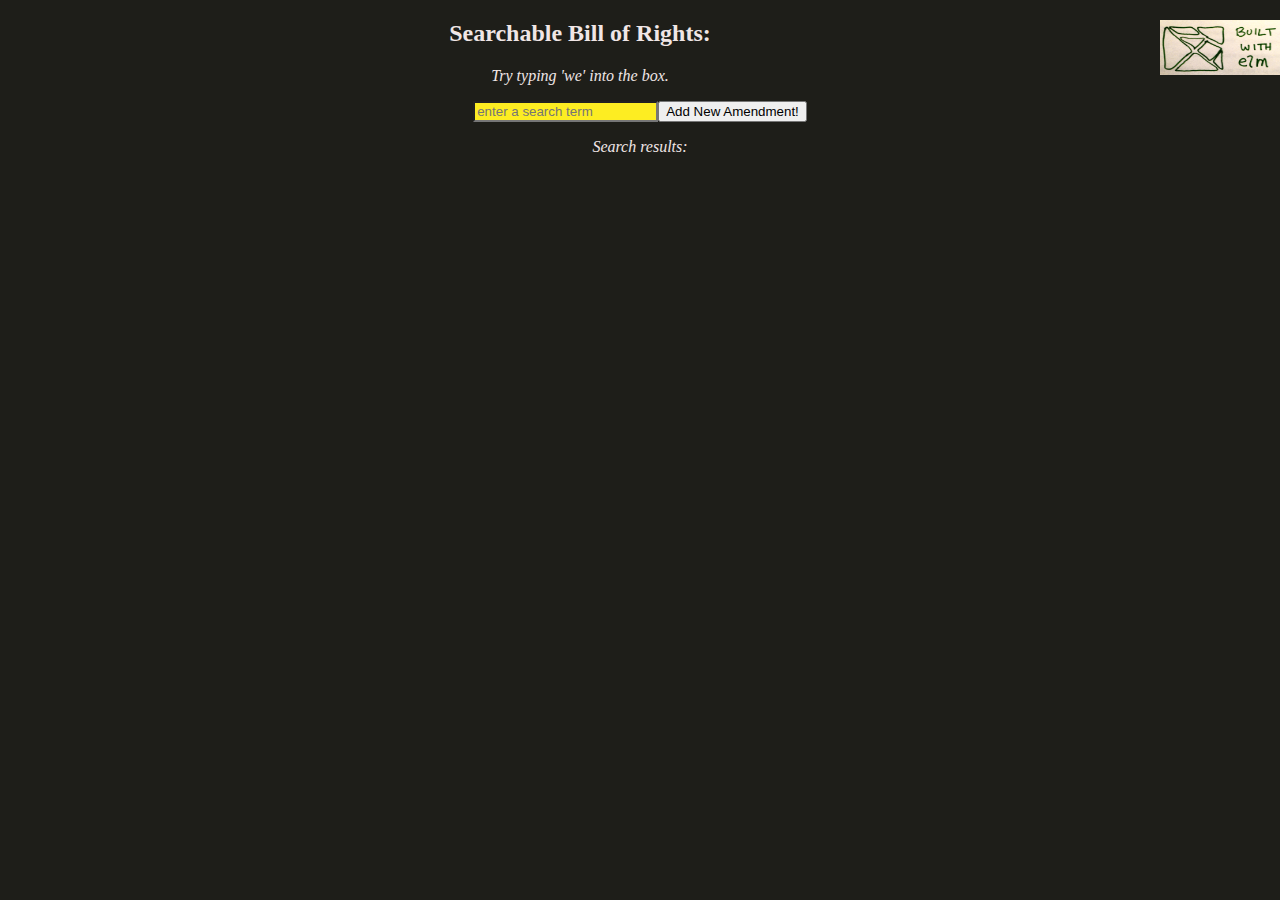
<file: index.html>
<!DOCTYPE html>
<html>
  <head>
    <title>Searchable BASH History</title>
    <meta name="viewport" content="width=device-width, initial-scale=1, shrink-to-fit=no">
  </head>

  <body>
    <img style="float: right" src="assets/elm-language-logo-handrawn.jpg" alt="Built with Elm Language" height="55" width="120">
    <div  id="loadItHere"></div>
    <script src="assets/page.js"></script>
    <script>
      const app = Elm.Page.init({ node: loadItHere });
    </script>
  </body>
    <link rel="stylesheet" href="https://use.fontawesome.com/releases/v5.3.1/css/all.css" integrity="sha384-mzrmE5qonljUremFsqc01SB46JvROS7bZs3IO2EmfFsd15uHvIt+Y8vEf7N7fWAU" crossorigin="anonymous">
    <link rel="stylesheet" href="https://stackpath.bootstrapcdn.com/bootstrap/4.1.3/css/bootstrap.min.css" integrity="sha384-MCw98/SFnGE8fJT3GXwEOngsV7Zt27NXFoaoApmYm81iuXoPkFOJwJ8ERdknLPMO" crossorigin="anonymous">
    <link rel="stylesheet" href="assets/flooded.css"> 

</html>
<!-- this pages ancestor is FloodFrame in my OneAndOne repo -->
</file>
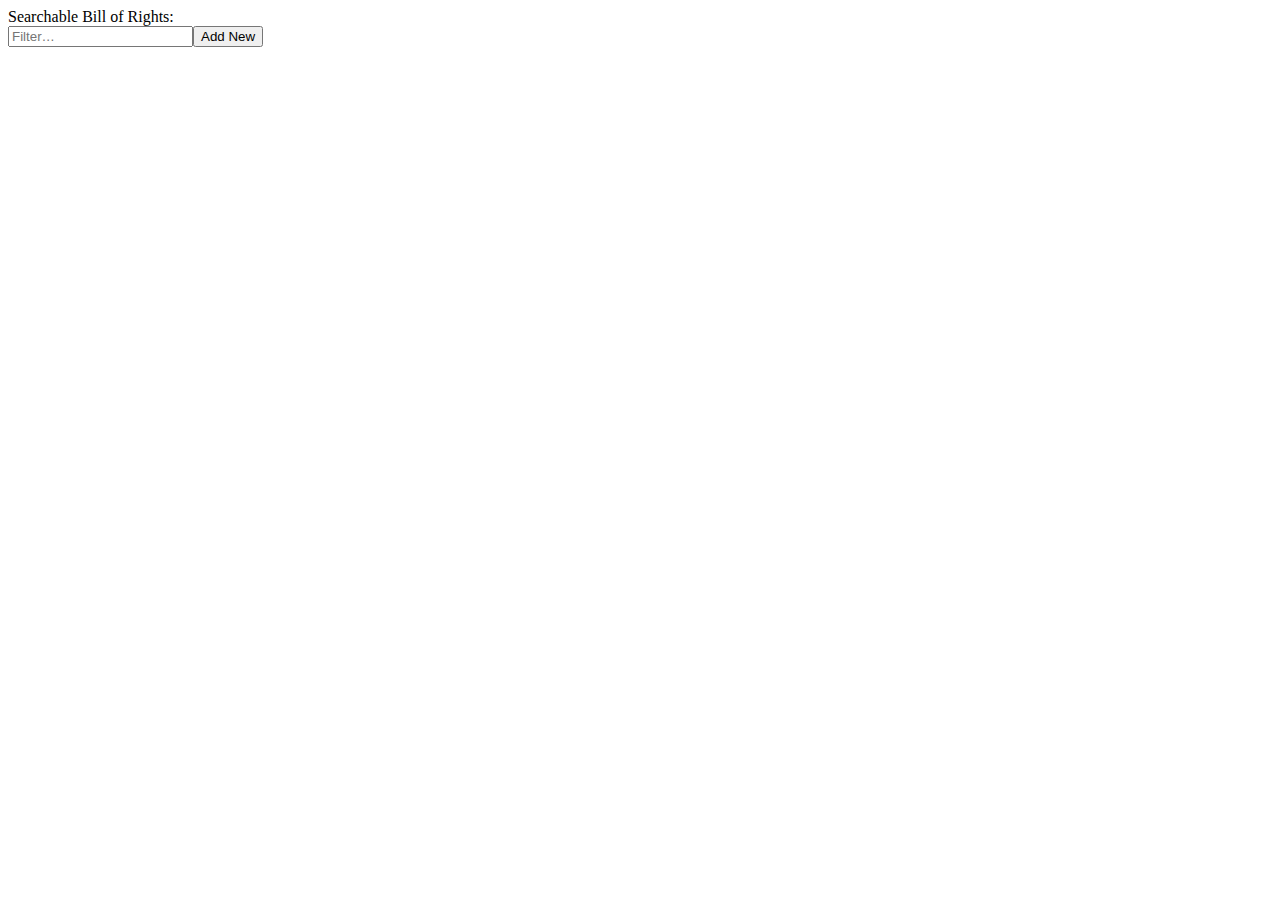
<file: page.html>
<!DOCTYPE HTML>
<html>
<head>
  <meta charset="UTF-8">
  <title>Main</title>
</head>

<body>
<div id="elm-f0111bc4e658d0f98db96260c16f7e49"></div>
<script>
(function(scope){
'use strict';

function F(arity, fun, wrapper) {
  wrapper.a = arity;
  wrapper.f = fun;
  return wrapper;
}

function F2(fun) {
  return F(2, fun, function(a) { return function(b) { return fun(a,b); }; })
}
function F3(fun) {
  return F(3, fun, function(a) {
    return function(b) { return function(c) { return fun(a, b, c); }; };
  });
}
function F4(fun) {
  return F(4, fun, function(a) { return function(b) { return function(c) {
    return function(d) { return fun(a, b, c, d); }; }; };
  });
}
function F5(fun) {
  return F(5, fun, function(a) { return function(b) { return function(c) {
    return function(d) { return function(e) { return fun(a, b, c, d, e); }; }; }; };
  });
}
function F6(fun) {
  return F(6, fun, function(a) { return function(b) { return function(c) {
    return function(d) { return function(e) { return function(f) {
    return fun(a, b, c, d, e, f); }; }; }; }; };
  });
}
function F7(fun) {
  return F(7, fun, function(a) { return function(b) { return function(c) {
    return function(d) { return function(e) { return function(f) {
    return function(g) { return fun(a, b, c, d, e, f, g); }; }; }; }; }; };
  });
}
function F8(fun) {
  return F(8, fun, function(a) { return function(b) { return function(c) {
    return function(d) { return function(e) { return function(f) {
    return function(g) { return function(h) {
    return fun(a, b, c, d, e, f, g, h); }; }; }; }; }; }; };
  });
}
function F9(fun) {
  return F(9, fun, function(a) { return function(b) { return function(c) {
    return function(d) { return function(e) { return function(f) {
    return function(g) { return function(h) { return function(i) {
    return fun(a, b, c, d, e, f, g, h, i); }; }; }; }; }; }; }; };
  });
}

function A2(fun, a, b) {
  return fun.a === 2 ? fun.f(a, b) : fun(a)(b);
}
function A3(fun, a, b, c) {
  return fun.a === 3 ? fun.f(a, b, c) : fun(a)(b)(c);
}
function A4(fun, a, b, c, d) {
  return fun.a === 4 ? fun.f(a, b, c, d) : fun(a)(b)(c)(d);
}
function A5(fun, a, b, c, d, e) {
  return fun.a === 5 ? fun.f(a, b, c, d, e) : fun(a)(b)(c)(d)(e);
}
function A6(fun, a, b, c, d, e, f) {
  return fun.a === 6 ? fun.f(a, b, c, d, e, f) : fun(a)(b)(c)(d)(e)(f);
}
function A7(fun, a, b, c, d, e, f, g) {
  return fun.a === 7 ? fun.f(a, b, c, d, e, f, g) : fun(a)(b)(c)(d)(e)(f)(g);
}
function A8(fun, a, b, c, d, e, f, g, h) {
  return fun.a === 8 ? fun.f(a, b, c, d, e, f, g, h) : fun(a)(b)(c)(d)(e)(f)(g)(h);
}
function A9(fun, a, b, c, d, e, f, g, h, i) {
  return fun.a === 9 ? fun.f(a, b, c, d, e, f, g, h, i) : fun(a)(b)(c)(d)(e)(f)(g)(h)(i);
}

console.warn('Compiled in DEV mode. Follow the advice at https://elm-lang.org/0.19.0/optimize for better performance and smaller assets.');


var _JsArray_empty = [];

function _JsArray_singleton(value)
{
    return [value];
}

function _JsArray_length(array)
{
    return array.length;
}

var _JsArray_initialize = F3(function(size, offset, func)
{
    var result = new Array(size);

    for (var i = 0; i < size; i++)
    {
        result[i] = func(offset + i);
    }

    return result;
});

var _JsArray_initializeFromList = F2(function (max, ls)
{
    var result = new Array(max);

    for (var i = 0; i < max && ls.b; i++)
    {
        result[i] = ls.a;
        ls = ls.b;
    }

    result.length = i;
    return _Utils_Tuple2(result, ls);
});

var _JsArray_unsafeGet = F2(function(index, array)
{
    return array[index];
});

var _JsArray_unsafeSet = F3(function(index, value, array)
{
    var length = array.length;
    var result = new Array(length);

    for (var i = 0; i < length; i++)
    {
        result[i] = array[i];
    }

    result[index] = value;
    return result;
});

var _JsArray_push = F2(function(value, array)
{
    var length = array.length;
    var result = new Array(length + 1);

    for (var i = 0; i < length; i++)
    {
        result[i] = array[i];
    }

    result[length] = value;
    return result;
});

var _JsArray_foldl = F3(function(func, acc, array)
{
    var length = array.length;

    for (var i = 0; i < length; i++)
    {
        acc = A2(func, array[i], acc);
    }

    return acc;
});

var _JsArray_foldr = F3(function(func, acc, array)
{
    for (var i = array.length - 1; i >= 0; i--)
    {
        acc = A2(func, array[i], acc);
    }

    return acc;
});

var _JsArray_map = F2(function(func, array)
{
    var length = array.length;
    var result = new Array(length);

    for (var i = 0; i < length; i++)
    {
        result[i] = func(array[i]);
    }

    return result;
});

var _JsArray_indexedMap = F3(function(func, offset, array)
{
    var length = array.length;
    var result = new Array(length);

    for (var i = 0; i < length; i++)
    {
        result[i] = A2(func, offset + i, array[i]);
    }

    return result;
});

var _JsArray_slice = F3(function(from, to, array)
{
    return array.slice(from, to);
});

var _JsArray_appendN = F3(function(n, dest, source)
{
    var destLen = dest.length;
    var itemsToCopy = n - destLen;

    if (itemsToCopy > source.length)
    {
        itemsToCopy = source.length;
    }

    var size = destLen + itemsToCopy;
    var result = new Array(size);

    for (var i = 0; i < destLen; i++)
    {
        result[i] = dest[i];
    }

    for (var i = 0; i < itemsToCopy; i++)
    {
        result[i + destLen] = source[i];
    }

    return result;
});



// LOG

var _Debug_log_UNUSED = F2(function(tag, value)
{
	return value;
});

var _Debug_log = F2(function(tag, value)
{
	console.log(tag + ': ' + _Debug_toString(value));
	return value;
});


// TODOS

function _Debug_todo(moduleName, region)
{
	return function(message) {
		_Debug_crash(8, moduleName, region, message);
	};
}

function _Debug_todoCase(moduleName, region, value)
{
	return function(message) {
		_Debug_crash(9, moduleName, region, value, message);
	};
}


// TO STRING

function _Debug_toString_UNUSED(value)
{
	return '<internals>';
}

function _Debug_toString(value)
{
	return _Debug_toAnsiString(false, value);
}

function _Debug_toAnsiString(ansi, value)
{
	if (typeof value === 'function')
	{
		return _Debug_internalColor(ansi, '<function>');
	}

	if (typeof value === 'boolean')
	{
		return _Debug_ctorColor(ansi, value ? 'True' : 'False');
	}

	if (typeof value === 'number')
	{
		return _Debug_numberColor(ansi, value + '');
	}

	if (value instanceof String)
	{
		return _Debug_charColor(ansi, "'" + _Debug_addSlashes(value, true) + "'");
	}

	if (typeof value === 'string')
	{
		return _Debug_stringColor(ansi, '"' + _Debug_addSlashes(value, false) + '"');
	}

	if (typeof value === 'object' && '$' in value)
	{
		var tag = value.$;

		if (typeof tag === 'number')
		{
			return _Debug_internalColor(ansi, '<internals>');
		}

		if (tag[0] === '#')
		{
			var output = [];
			for (var k in value)
			{
				if (k === '$') continue;
				output.push(_Debug_toAnsiString(ansi, value[k]));
			}
			return '(' + output.join(',') + ')';
		}

		if (tag === 'Set_elm_builtin')
		{
			return _Debug_ctorColor(ansi, 'Set')
				+ _Debug_fadeColor(ansi, '.fromList') + ' '
				+ _Debug_toAnsiString(ansi, elm$core$Set$toList(value));
		}

		if (tag === 'RBNode_elm_builtin' || tag === 'RBEmpty_elm_builtin')
		{
			return _Debug_ctorColor(ansi, 'Dict')
				+ _Debug_fadeColor(ansi, '.fromList') + ' '
				+ _Debug_toAnsiString(ansi, elm$core$Dict$toList(value));
		}

		if (tag === 'Array_elm_builtin')
		{
			return _Debug_ctorColor(ansi, 'Array')
				+ _Debug_fadeColor(ansi, '.fromList') + ' '
				+ _Debug_toAnsiString(ansi, elm$core$Array$toList(value));
		}

		if (tag === '::' || tag === '[]')
		{
			var output = '[';

			value.b && (output += _Debug_toAnsiString(ansi, value.a), value = value.b)

			for (; value.b; value = value.b) // WHILE_CONS
			{
				output += ',' + _Debug_toAnsiString(ansi, value.a);
			}
			return output + ']';
		}

		var output = '';
		for (var i in value)
		{
			if (i === '$') continue;
			var str = _Debug_toAnsiString(ansi, value[i]);
			var c0 = str[0];
			var parenless = c0 === '{' || c0 === '(' || c0 === '[' || c0 === '<' || c0 === '"' || str.indexOf(' ') < 0;
			output += ' ' + (parenless ? str : '(' + str + ')');
		}
		return _Debug_ctorColor(ansi, tag) + output;
	}

	if (typeof value === 'object')
	{
		var output = [];
		for (var key in value)
		{
			var field = key[0] === '_' ? key.slice(1) : key;
			output.push(_Debug_fadeColor(ansi, field) + ' = ' + _Debug_toAnsiString(ansi, value[key]));
		}
		if (output.length === 0)
		{
			return '{}';
		}
		return '{ ' + output.join(', ') + ' }';
	}

	return _Debug_internalColor(ansi, '<internals>');
}

function _Debug_addSlashes(str, isChar)
{
	var s = str
		.replace(/\\/g, '\\\\')
		.replace(/\n/g, '\\n')
		.replace(/\t/g, '\\t')
		.replace(/\r/g, '\\r')
		.replace(/\v/g, '\\v')
		.replace(/\0/g, '\\0');

	if (isChar)
	{
		return s.replace(/\'/g, '\\\'');
	}
	else
	{
		return s.replace(/\"/g, '\\"');
	}
}

function _Debug_ctorColor(ansi, string)
{
	return ansi ? '\x1b[96m' + string + '\x1b[0m' : string;
}

function _Debug_numberColor(ansi, string)
{
	return ansi ? '\x1b[95m' + string + '\x1b[0m' : string;
}

function _Debug_stringColor(ansi, string)
{
	return ansi ? '\x1b[93m' + string + '\x1b[0m' : string;
}

function _Debug_charColor(ansi, string)
{
	return ansi ? '\x1b[92m' + string + '\x1b[0m' : string;
}

function _Debug_fadeColor(ansi, string)
{
	return ansi ? '\x1b[37m' + string + '\x1b[0m' : string;
}

function _Debug_internalColor(ansi, string)
{
	return ansi ? '\x1b[94m' + string + '\x1b[0m' : string;
}



// CRASH


function _Debug_crash_UNUSED(identifier)
{
	throw new Error('https://github.com/elm/core/blob/1.0.0/hints/' + identifier + '.md');
}


function _Debug_crash(identifier, fact1, fact2, fact3, fact4)
{
	switch(identifier)
	{
		case 0:
			throw new Error('What node should I take over? In JavaScript I need something like:\n\n    Elm.Main.init({\n        node: document.getElementById("elm-node")\n    })\n\nYou need to do this with any Browser.sandbox or Browser.element program.');

		case 1:
			throw new Error('Browser.application programs cannot handle URLs like this:\n\n    ' + document.location.href + '\n\nWhat is the root? The root of your file system? Try looking at this program with `elm reactor` or some other server.');

		case 2:
			var jsonErrorString = fact1;
			throw new Error('Problem with the flags given to your Elm program on initialization.\n\n' + jsonErrorString);

		case 3:
			var portName = fact1;
			throw new Error('There can only be one port named `' + portName + '`, but your program has multiple.');

		case 4:
			var portName = fact1;
			var problem = fact2;
			throw new Error('Trying to send an unexpected type of value through port `' + portName + '`:\n' + problem);

		case 5:
			throw new Error('Trying to use `(==)` on functions.\nThere is no way to know if functions are "the same" in the Elm sense.\nRead more about this at https://package.elm-lang.org/packages/elm/core/latest/Basics#== which describes why it is this way and what the better version will look like.');

		case 6:
			var moduleName = fact1;
			throw new Error('Your page is loading multiple Elm scripts with a module named ' + moduleName + '. Maybe a duplicate script is getting loaded accidentally? If not, rename one of them so I know which is which!');

		case 8:
			var moduleName = fact1;
			var region = fact2;
			var message = fact3;
			throw new Error('TODO in module `' + moduleName + '` ' + _Debug_regionToString(region) + '\n\n' + message);

		case 9:
			var moduleName = fact1;
			var region = fact2;
			var value = fact3;
			var message = fact4;
			throw new Error(
				'TODO in module `' + moduleName + '` from the `case` expression '
				+ _Debug_regionToString(region) + '\n\nIt received the following value:\n\n    '
				+ _Debug_toString(value).replace('\n', '\n    ')
				+ '\n\nBut the branch that handles it says:\n\n    ' + message.replace('\n', '\n    ')
			);

		case 10:
			throw new Error('Bug in https://github.com/elm/virtual-dom/issues');

		case 11:
			throw new Error('Cannot perform mod 0. Division by zero error.');
	}
}

function _Debug_regionToString(region)
{
	if (region.start.line === region.end.line)
	{
		return 'on line ' + region.start.line;
	}
	return 'on lines ' + region.start.line + ' through ' + region.end.line;
}



// EQUALITY

function _Utils_eq(x, y)
{
	for (
		var pair, stack = [], isEqual = _Utils_eqHelp(x, y, 0, stack);
		isEqual && (pair = stack.pop());
		isEqual = _Utils_eqHelp(pair.a, pair.b, 0, stack)
		)
	{}

	return isEqual;
}

function _Utils_eqHelp(x, y, depth, stack)
{
	if (depth > 100)
	{
		stack.push(_Utils_Tuple2(x,y));
		return true;
	}

	if (x === y)
	{
		return true;
	}

	if (typeof x !== 'object' || x === null || y === null)
	{
		typeof x === 'function' && _Debug_crash(5);
		return false;
	}

	/**/
	if (x.$ === 'Set_elm_builtin')
	{
		x = elm$core$Set$toList(x);
		y = elm$core$Set$toList(y);
	}
	if (x.$ === 'RBNode_elm_builtin' || x.$ === 'RBEmpty_elm_builtin')
	{
		x = elm$core$Dict$toList(x);
		y = elm$core$Dict$toList(y);
	}
	//*/

	/**_UNUSED/
	if (x.$ < 0)
	{
		x = elm$core$Dict$toList(x);
		y = elm$core$Dict$toList(y);
	}
	//*/

	for (var key in x)
	{
		if (!_Utils_eqHelp(x[key], y[key], depth + 1, stack))
		{
			return false;
		}
	}
	return true;
}

var _Utils_equal = F2(_Utils_eq);
var _Utils_notEqual = F2(function(a, b) { return !_Utils_eq(a,b); });



// COMPARISONS

// Code in Generate/JavaScript.hs, Basics.js, and List.js depends on
// the particular integer values assigned to LT, EQ, and GT.

function _Utils_cmp(x, y, ord)
{
	if (typeof x !== 'object')
	{
		return x === y ? /*EQ*/ 0 : x < y ? /*LT*/ -1 : /*GT*/ 1;
	}

	/**/
	if (x instanceof String)
	{
		var a = x.valueOf();
		var b = y.valueOf();
		return a === b ? 0 : a < b ? -1 : 1;
	}
	//*/

	/**_UNUSED/
	if (!x.$)
	//*/
	/**/
	if (x.$[0] === '#')
	//*/
	{
		return (ord = _Utils_cmp(x.a, y.a))
			? ord
			: (ord = _Utils_cmp(x.b, y.b))
				? ord
				: _Utils_cmp(x.c, y.c);
	}

	// traverse conses until end of a list or a mismatch
	for (; x.b && y.b && !(ord = _Utils_cmp(x.a, y.a)); x = x.b, y = y.b) {} // WHILE_CONSES
	return ord || (x.b ? /*GT*/ 1 : y.b ? /*LT*/ -1 : /*EQ*/ 0);
}

var _Utils_lt = F2(function(a, b) { return _Utils_cmp(a, b) < 0; });
var _Utils_le = F2(function(a, b) { return _Utils_cmp(a, b) < 1; });
var _Utils_gt = F2(function(a, b) { return _Utils_cmp(a, b) > 0; });
var _Utils_ge = F2(function(a, b) { return _Utils_cmp(a, b) >= 0; });

var _Utils_compare = F2(function(x, y)
{
	var n = _Utils_cmp(x, y);
	return n < 0 ? elm$core$Basics$LT : n ? elm$core$Basics$GT : elm$core$Basics$EQ;
});


// COMMON VALUES

var _Utils_Tuple0_UNUSED = 0;
var _Utils_Tuple0 = { $: '#0' };

function _Utils_Tuple2_UNUSED(a, b) { return { a: a, b: b }; }
function _Utils_Tuple2(a, b) { return { $: '#2', a: a, b: b }; }

function _Utils_Tuple3_UNUSED(a, b, c) { return { a: a, b: b, c: c }; }
function _Utils_Tuple3(a, b, c) { return { $: '#3', a: a, b: b, c: c }; }

function _Utils_chr_UNUSED(c) { return c; }
function _Utils_chr(c) { return new String(c); }


// RECORDS

function _Utils_update(oldRecord, updatedFields)
{
	var newRecord = {};

	for (var key in oldRecord)
	{
		newRecord[key] = oldRecord[key];
	}

	for (var key in updatedFields)
	{
		newRecord[key] = updatedFields[key];
	}

	return newRecord;
}


// APPEND

var _Utils_append = F2(_Utils_ap);

function _Utils_ap(xs, ys)
{
	// append Strings
	if (typeof xs === 'string')
	{
		return xs + ys;
	}

	// append Lists
	if (!xs.b)
	{
		return ys;
	}
	var root = _List_Cons(xs.a, ys);
	xs = xs.b
	for (var curr = root; xs.b; xs = xs.b) // WHILE_CONS
	{
		curr = curr.b = _List_Cons(xs.a, ys);
	}
	return root;
}



var _List_Nil_UNUSED = { $: 0 };
var _List_Nil = { $: '[]' };

function _List_Cons_UNUSED(hd, tl) { return { $: 1, a: hd, b: tl }; }
function _List_Cons(hd, tl) { return { $: '::', a: hd, b: tl }; }


var _List_cons = F2(_List_Cons);

function _List_fromArray(arr)
{
	var out = _List_Nil;
	for (var i = arr.length; i--; )
	{
		out = _List_Cons(arr[i], out);
	}
	return out;
}

function _List_toArray(xs)
{
	for (var out = []; xs.b; xs = xs.b) // WHILE_CONS
	{
		out.push(xs.a);
	}
	return out;
}

var _List_map2 = F3(function(f, xs, ys)
{
	for (var arr = []; xs.b && ys.b; xs = xs.b, ys = ys.b) // WHILE_CONSES
	{
		arr.push(A2(f, xs.a, ys.a));
	}
	return _List_fromArray(arr);
});

var _List_map3 = F4(function(f, xs, ys, zs)
{
	for (var arr = []; xs.b && ys.b && zs.b; xs = xs.b, ys = ys.b, zs = zs.b) // WHILE_CONSES
	{
		arr.push(A3(f, xs.a, ys.a, zs.a));
	}
	return _List_fromArray(arr);
});

var _List_map4 = F5(function(f, ws, xs, ys, zs)
{
	for (var arr = []; ws.b && xs.b && ys.b && zs.b; ws = ws.b, xs = xs.b, ys = ys.b, zs = zs.b) // WHILE_CONSES
	{
		arr.push(A4(f, ws.a, xs.a, ys.a, zs.a));
	}
	return _List_fromArray(arr);
});

var _List_map5 = F6(function(f, vs, ws, xs, ys, zs)
{
	for (var arr = []; vs.b && ws.b && xs.b && ys.b && zs.b; vs = vs.b, ws = ws.b, xs = xs.b, ys = ys.b, zs = zs.b) // WHILE_CONSES
	{
		arr.push(A5(f, vs.a, ws.a, xs.a, ys.a, zs.a));
	}
	return _List_fromArray(arr);
});

var _List_sortBy = F2(function(f, xs)
{
	return _List_fromArray(_List_toArray(xs).sort(function(a, b) {
		return _Utils_cmp(f(a), f(b));
	}));
});

var _List_sortWith = F2(function(f, xs)
{
	return _List_fromArray(_List_toArray(xs).sort(function(a, b) {
		var ord = A2(f, a, b);
		return ord === elm$core$Basics$EQ ? 0 : ord === elm$core$Basics$LT ? -1 : 1;
	}));
});



// MATH

var _Basics_add = F2(function(a, b) { return a + b; });
var _Basics_sub = F2(function(a, b) { return a - b; });
var _Basics_mul = F2(function(a, b) { return a * b; });
var _Basics_fdiv = F2(function(a, b) { return a / b; });
var _Basics_idiv = F2(function(a, b) { return (a / b) | 0; });
var _Basics_pow = F2(Math.pow);

var _Basics_remainderBy = F2(function(b, a) { return a % b; });

// https://www.microsoft.com/en-us/research/wp-content/uploads/2016/02/divmodnote-letter.pdf
var _Basics_modBy = F2(function(modulus, x)
{
	var answer = x % modulus;
	return modulus === 0
		? _Debug_crash(11)
		:
	((answer > 0 && modulus < 0) || (answer < 0 && modulus > 0))
		? answer + modulus
		: answer;
});


// TRIGONOMETRY

var _Basics_pi = Math.PI;
var _Basics_e = Math.E;
var _Basics_cos = Math.cos;
var _Basics_sin = Math.sin;
var _Basics_tan = Math.tan;
var _Basics_acos = Math.acos;
var _Basics_asin = Math.asin;
var _Basics_atan = Math.atan;
var _Basics_atan2 = F2(Math.atan2);


// MORE MATH

function _Basics_toFloat(x) { return x; }
function _Basics_truncate(n) { return n | 0; }
function _Basics_isInfinite(n) { return n === Infinity || n === -Infinity; }

var _Basics_ceiling = Math.ceil;
var _Basics_floor = Math.floor;
var _Basics_round = Math.round;
var _Basics_sqrt = Math.sqrt;
var _Basics_log = Math.log;
var _Basics_isNaN = isNaN;


// BOOLEANS

function _Basics_not(bool) { return !bool; }
var _Basics_and = F2(function(a, b) { return a && b; });
var _Basics_or  = F2(function(a, b) { return a || b; });
var _Basics_xor = F2(function(a, b) { return a !== b; });



var _String_cons = F2(function(chr, str)
{
	return chr + str;
});

function _String_uncons(string)
{
	var word = string.charCodeAt(0);
	return word
		? elm$core$Maybe$Just(
			0xD800 <= word && word <= 0xDBFF
				? _Utils_Tuple2(_Utils_chr(string[0] + string[1]), string.slice(2))
				: _Utils_Tuple2(_Utils_chr(string[0]), string.slice(1))
		)
		: elm$core$Maybe$Nothing;
}

var _String_append = F2(function(a, b)
{
	return a + b;
});

function _String_length(str)
{
	return str.length;
}

var _String_map = F2(function(func, string)
{
	var len = string.length;
	var array = new Array(len);
	var i = 0;
	while (i < len)
	{
		var word = string.charCodeAt(i);
		if (0xD800 <= word && word <= 0xDBFF)
		{
			array[i] = func(_Utils_chr(string[i] + string[i+1]));
			i += 2;
			continue;
		}
		array[i] = func(_Utils_chr(string[i]));
		i++;
	}
	return array.join('');
});

var _String_filter = F2(function(isGood, str)
{
	var arr = [];
	var len = str.length;
	var i = 0;
	while (i < len)
	{
		var char = str[i];
		var word = str.charCodeAt(i);
		i++;
		if (0xD800 <= word && word <= 0xDBFF)
		{
			char += str[i];
			i++;
		}

		if (isGood(_Utils_chr(char)))
		{
			arr.push(char);
		}
	}
	return arr.join('');
});

function _String_reverse(str)
{
	var len = str.length;
	var arr = new Array(len);
	var i = 0;
	while (i < len)
	{
		var word = str.charCodeAt(i);
		if (0xD800 <= word && word <= 0xDBFF)
		{
			arr[len - i] = str[i + 1];
			i++;
			arr[len - i] = str[i - 1];
			i++;
		}
		else
		{
			arr[len - i] = str[i];
			i++;
		}
	}
	return arr.join('');
}

var _String_foldl = F3(function(func, state, string)
{
	var len = string.length;
	var i = 0;
	while (i < len)
	{
		var char = string[i];
		var word = string.charCodeAt(i);
		i++;
		if (0xD800 <= word && word <= 0xDBFF)
		{
			char += string[i];
			i++;
		}
		state = A2(func, _Utils_chr(char), state);
	}
	return state;
});

var _String_foldr = F3(function(func, state, string)
{
	var i = string.length;
	while (i--)
	{
		var char = string[i];
		var word = string.charCodeAt(i);
		if (0xDC00 <= word && word <= 0xDFFF)
		{
			i--;
			char = string[i] + char;
		}
		state = A2(func, _Utils_chr(char), state);
	}
	return state;
});

var _String_split = F2(function(sep, str)
{
	return str.split(sep);
});

var _String_join = F2(function(sep, strs)
{
	return strs.join(sep);
});

var _String_slice = F3(function(start, end, str) {
	return str.slice(start, end);
});

function _String_trim(str)
{
	return str.trim();
}

function _String_trimLeft(str)
{
	return str.replace(/^\s+/, '');
}

function _String_trimRight(str)
{
	return str.replace(/\s+$/, '');
}

function _String_words(str)
{
	return _List_fromArray(str.trim().split(/\s+/g));
}

function _String_lines(str)
{
	return _List_fromArray(str.split(/\r\n|\r|\n/g));
}

function _String_toUpper(str)
{
	return str.toUpperCase();
}

function _String_toLower(str)
{
	return str.toLowerCase();
}

var _String_any = F2(function(isGood, string)
{
	var i = string.length;
	while (i--)
	{
		var char = string[i];
		var word = string.charCodeAt(i);
		if (0xDC00 <= word && word <= 0xDFFF)
		{
			i--;
			char = string[i] + char;
		}
		if (isGood(_Utils_chr(char)))
		{
			return true;
		}
	}
	return false;
});

var _String_all = F2(function(isGood, string)
{
	var i = string.length;
	while (i--)
	{
		var char = string[i];
		var word = string.charCodeAt(i);
		if (0xDC00 <= word && word <= 0xDFFF)
		{
			i--;
			char = string[i] + char;
		}
		if (!isGood(_Utils_chr(char)))
		{
			return false;
		}
	}
	return true;
});

var _String_contains = F2(function(sub, str)
{
	return str.indexOf(sub) > -1;
});

var _String_startsWith = F2(function(sub, str)
{
	return str.indexOf(sub) === 0;
});

var _String_endsWith = F2(function(sub, str)
{
	return str.length >= sub.length &&
		str.lastIndexOf(sub) === str.length - sub.length;
});

var _String_indexes = F2(function(sub, str)
{
	var subLen = sub.length;

	if (subLen < 1)
	{
		return _List_Nil;
	}

	var i = 0;
	var is = [];

	while ((i = str.indexOf(sub, i)) > -1)
	{
		is.push(i);
		i = i + subLen;
	}

	return _List_fromArray(is);
});


// TO STRING

function _String_fromNumber(number)
{
	return number + '';
}


// INT CONVERSIONS

function _String_toInt(str)
{
	var total = 0;
	var code0 = str.charCodeAt(0);
	var start = code0 == 0x2B /* + */ || code0 == 0x2D /* - */ ? 1 : 0;

	for (var i = start; i < str.length; ++i)
	{
		var code = str.charCodeAt(i);
		if (code < 0x30 || 0x39 < code)
		{
			return elm$core$Maybe$Nothing;
		}
		total = 10 * total + code - 0x30;
	}

	return i == start
		? elm$core$Maybe$Nothing
		: elm$core$Maybe$Just(code0 == 0x2D ? -total : total);
}


// FLOAT CONVERSIONS

function _String_toFloat(s)
{
	// check if it is a hex, octal, or binary number
	if (s.length === 0 || /[\sxbo]/.test(s))
	{
		return elm$core$Maybe$Nothing;
	}
	var n = +s;
	// faster isNaN check
	return n === n ? elm$core$Maybe$Just(n) : elm$core$Maybe$Nothing;
}

function _String_fromList(chars)
{
	return _List_toArray(chars).join('');
}




function _Char_toCode(char)
{
	var code = char.charCodeAt(0);
	if (0xD800 <= code && code <= 0xDBFF)
	{
		return (code - 0xD800) * 0x400 + char.charCodeAt(1) - 0xDC00 + 0x10000
	}
	return code;
}

function _Char_fromCode(code)
{
	return _Utils_chr(
		(code < 0 || 0x10FFFF < code)
			? '\uFFFD'
			:
		(code <= 0xFFFF)
			? String.fromCharCode(code)
			:
		(code -= 0x10000,
			String.fromCharCode(Math.floor(code / 0x400) + 0xD800)
			+
			String.fromCharCode(code % 0x400 + 0xDC00)
		)
	);
}

function _Char_toUpper(char)
{
	return _Utils_chr(char.toUpperCase());
}

function _Char_toLower(char)
{
	return _Utils_chr(char.toLowerCase());
}

function _Char_toLocaleUpper(char)
{
	return _Utils_chr(char.toLocaleUpperCase());
}

function _Char_toLocaleLower(char)
{
	return _Utils_chr(char.toLocaleLowerCase());
}



/**/
function _Json_errorToString(error)
{
	return elm$json$Json$Decode$errorToString(error);
}
//*/


// CORE DECODERS

function _Json_succeed(msg)
{
	return {
		$: 0,
		a: msg
	};
}

function _Json_fail(msg)
{
	return {
		$: 1,
		a: msg
	};
}

var _Json_decodeInt = { $: 2 };
var _Json_decodeBool = { $: 3 };
var _Json_decodeFloat = { $: 4 };
var _Json_decodeValue = { $: 5 };
var _Json_decodeString = { $: 6 };

function _Json_decodeList(decoder) { return { $: 7, b: decoder }; }
function _Json_decodeArray(decoder) { return { $: 8, b: decoder }; }

function _Json_decodeNull(value) { return { $: 9, c: value }; }

var _Json_decodeField = F2(function(field, decoder)
{
	return {
		$: 10,
		d: field,
		b: decoder
	};
});

var _Json_decodeIndex = F2(function(index, decoder)
{
	return {
		$: 11,
		e: index,
		b: decoder
	};
});

function _Json_decodeKeyValuePairs(decoder)
{
	return {
		$: 12,
		b: decoder
	};
}

function _Json_mapMany(f, decoders)
{
	return {
		$: 13,
		f: f,
		g: decoders
	};
}

var _Json_andThen = F2(function(callback, decoder)
{
	return {
		$: 14,
		b: decoder,
		h: callback
	};
});

function _Json_oneOf(decoders)
{
	return {
		$: 15,
		g: decoders
	};
}


// DECODING OBJECTS

var _Json_map1 = F2(function(f, d1)
{
	return _Json_mapMany(f, [d1]);
});

var _Json_map2 = F3(function(f, d1, d2)
{
	return _Json_mapMany(f, [d1, d2]);
});

var _Json_map3 = F4(function(f, d1, d2, d3)
{
	return _Json_mapMany(f, [d1, d2, d3]);
});

var _Json_map4 = F5(function(f, d1, d2, d3, d4)
{
	return _Json_mapMany(f, [d1, d2, d3, d4]);
});

var _Json_map5 = F6(function(f, d1, d2, d3, d4, d5)
{
	return _Json_mapMany(f, [d1, d2, d3, d4, d5]);
});

var _Json_map6 = F7(function(f, d1, d2, d3, d4, d5, d6)
{
	return _Json_mapMany(f, [d1, d2, d3, d4, d5, d6]);
});

var _Json_map7 = F8(function(f, d1, d2, d3, d4, d5, d6, d7)
{
	return _Json_mapMany(f, [d1, d2, d3, d4, d5, d6, d7]);
});

var _Json_map8 = F9(function(f, d1, d2, d3, d4, d5, d6, d7, d8)
{
	return _Json_mapMany(f, [d1, d2, d3, d4, d5, d6, d7, d8]);
});


// DECODE

var _Json_runOnString = F2(function(decoder, string)
{
	try
	{
		var value = JSON.parse(string);
		return _Json_runHelp(decoder, value);
	}
	catch (e)
	{
		return elm$core$Result$Err(A2(elm$json$Json$Decode$Failure, 'This is not valid JSON! ' + e.message, _Json_wrap(string)));
	}
});

var _Json_run = F2(function(decoder, value)
{
	return _Json_runHelp(decoder, _Json_unwrap(value));
});

function _Json_runHelp(decoder, value)
{
	switch (decoder.$)
	{
		case 3:
			return (typeof value === 'boolean')
				? elm$core$Result$Ok(value)
				: _Json_expecting('a BOOL', value);

		case 2:
			if (typeof value !== 'number') {
				return _Json_expecting('an INT', value);
			}

			if (-2147483647 < value && value < 2147483647 && (value | 0) === value) {
				return elm$core$Result$Ok(value);
			}

			if (isFinite(value) && !(value % 1)) {
				return elm$core$Result$Ok(value);
			}

			return _Json_expecting('an INT', value);

		case 4:
			return (typeof value === 'number')
				? elm$core$Result$Ok(value)
				: _Json_expecting('a FLOAT', value);

		case 6:
			return (typeof value === 'string')
				? elm$core$Result$Ok(value)
				: (value instanceof String)
					? elm$core$Result$Ok(value + '')
					: _Json_expecting('a STRING', value);

		case 9:
			return (value === null)
				? elm$core$Result$Ok(decoder.c)
				: _Json_expecting('null', value);

		case 5:
			return elm$core$Result$Ok(_Json_wrap(value));

		case 7:
			if (!Array.isArray(value))
			{
				return _Json_expecting('a LIST', value);
			}
			return _Json_runArrayDecoder(decoder.b, value, _List_fromArray);

		case 8:
			if (!Array.isArray(value))
			{
				return _Json_expecting('an ARRAY', value);
			}
			return _Json_runArrayDecoder(decoder.b, value, _Json_toElmArray);

		case 10:
			var field = decoder.d;
			if (typeof value !== 'object' || value === null || !(field in value))
			{
				return _Json_expecting('an OBJECT with a field named `' + field + '`', value);
			}
			var result = _Json_runHelp(decoder.b, value[field]);
			return (elm$core$Result$isOk(result)) ? result : elm$core$Result$Err(A2(elm$json$Json$Decode$Field, field, result.a));

		case 11:
			var index = decoder.e;
			if (!Array.isArray(value))
			{
				return _Json_expecting('an ARRAY', value);
			}
			if (index >= value.length)
			{
				return _Json_expecting('a LONGER array. Need index ' + index + ' but only see ' + value.length + ' entries', value);
			}
			var result = _Json_runHelp(decoder.b, value[index]);
			return (elm$core$Result$isOk(result)) ? result : elm$core$Result$Err(A2(elm$json$Json$Decode$Index, index, result.a));

		case 12:
			if (typeof value !== 'object' || value === null || Array.isArray(value))
			{
				return _Json_expecting('an OBJECT', value);
			}

			var keyValuePairs = _List_Nil;
			// TODO test perf of Object.keys and switch when support is good enough
			for (var key in value)
			{
				if (value.hasOwnProperty(key))
				{
					var result = _Json_runHelp(decoder.b, value[key]);
					if (!elm$core$Result$isOk(result))
					{
						return elm$core$Result$Err(A2(elm$json$Json$Decode$Field, key, result.a));
					}
					keyValuePairs = _List_Cons(_Utils_Tuple2(key, result.a), keyValuePairs);
				}
			}
			return elm$core$Result$Ok(elm$core$List$reverse(keyValuePairs));

		case 13:
			var answer = decoder.f;
			var decoders = decoder.g;
			for (var i = 0; i < decoders.length; i++)
			{
				var result = _Json_runHelp(decoders[i], value);
				if (!elm$core$Result$isOk(result))
				{
					return result;
				}
				answer = answer(result.a);
			}
			return elm$core$Result$Ok(answer);

		case 14:
			var result = _Json_runHelp(decoder.b, value);
			return (!elm$core$Result$isOk(result))
				? result
				: _Json_runHelp(decoder.h(result.a), value);

		case 15:
			var errors = _List_Nil;
			for (var temp = decoder.g; temp.b; temp = temp.b) // WHILE_CONS
			{
				var result = _Json_runHelp(temp.a, value);
				if (elm$core$Result$isOk(result))
				{
					return result;
				}
				errors = _List_Cons(result.a, errors);
			}
			return elm$core$Result$Err(elm$json$Json$Decode$OneOf(elm$core$List$reverse(errors)));

		case 1:
			return elm$core$Result$Err(A2(elm$json$Json$Decode$Failure, decoder.a, _Json_wrap(value)));

		case 0:
			return elm$core$Result$Ok(decoder.a);
	}
}

function _Json_runArrayDecoder(decoder, value, toElmValue)
{
	var len = value.length;
	var array = new Array(len);
	for (var i = 0; i < len; i++)
	{
		var result = _Json_runHelp(decoder, value[i]);
		if (!elm$core$Result$isOk(result))
		{
			return elm$core$Result$Err(A2(elm$json$Json$Decode$Index, i, result.a));
		}
		array[i] = result.a;
	}
	return elm$core$Result$Ok(toElmValue(array));
}

function _Json_toElmArray(array)
{
	return A2(elm$core$Array$initialize, array.length, function(i) { return array[i]; });
}

function _Json_expecting(type, value)
{
	return elm$core$Result$Err(A2(elm$json$Json$Decode$Failure, 'Expecting ' + type, _Json_wrap(value)));
}


// EQUALITY

function _Json_equality(x, y)
{
	if (x === y)
	{
		return true;
	}

	if (x.$ !== y.$)
	{
		return false;
	}

	switch (x.$)
	{
		case 0:
		case 1:
			return x.a === y.a;

		case 3:
		case 2:
		case 4:
		case 6:
		case 5:
			return true;

		case 9:
			return x.c === y.c;

		case 7:
		case 8:
		case 12:
			return _Json_equality(x.b, y.b);

		case 10:
			return x.d === y.d && _Json_equality(x.b, y.b);

		case 11:
			return x.e === y.e && _Json_equality(x.b, y.b);

		case 13:
			return x.f === y.f && _Json_listEquality(x.g, y.g);

		case 14:
			return x.h === y.h && _Json_equality(x.b, y.b);

		case 15:
			return _Json_listEquality(x.g, y.g);
	}
}

function _Json_listEquality(aDecoders, bDecoders)
{
	var len = aDecoders.length;
	if (len !== bDecoders.length)
	{
		return false;
	}
	for (var i = 0; i < len; i++)
	{
		if (!_Json_equality(aDecoders[i], bDecoders[i]))
		{
			return false;
		}
	}
	return true;
}


// ENCODE

var _Json_encode = F2(function(indentLevel, value)
{
	return JSON.stringify(_Json_unwrap(value), null, indentLevel) + '';
});

function _Json_wrap(value) { return { $: 0, a: value }; }
function _Json_unwrap(value) { return value.a; }

function _Json_wrap_UNUSED(value) { return value; }
function _Json_unwrap_UNUSED(value) { return value; }

function _Json_emptyArray() { return []; }
function _Json_emptyObject() { return {}; }

var _Json_addField = F3(function(key, value, object)
{
	object[key] = _Json_unwrap(value);
	return object;
});

function _Json_addEntry(func)
{
	return F2(function(entry, array)
	{
		array.push(_Json_unwrap(func(entry)));
		return array;
	});
}

var _Json_encodeNull = _Json_wrap(null);



// TASKS

function _Scheduler_succeed(value)
{
	return {
		$: 0,
		a: value
	};
}

function _Scheduler_fail(error)
{
	return {
		$: 1,
		a: error
	};
}

function _Scheduler_binding(callback)
{
	return {
		$: 2,
		b: callback,
		c: null
	};
}

var _Scheduler_andThen = F2(function(callback, task)
{
	return {
		$: 3,
		b: callback,
		d: task
	};
});

var _Scheduler_onError = F2(function(callback, task)
{
	return {
		$: 4,
		b: callback,
		d: task
	};
});

function _Scheduler_receive(callback)
{
	return {
		$: 5,
		b: callback
	};
}


// PROCESSES

var _Scheduler_guid = 0;

function _Scheduler_rawSpawn(task)
{
	var proc = {
		$: 0,
		e: _Scheduler_guid++,
		f: task,
		g: null,
		h: []
	};

	_Scheduler_enqueue(proc);

	return proc;
}

function _Scheduler_spawn(task)
{
	return _Scheduler_binding(function(callback) {
		callback(_Scheduler_succeed(_Scheduler_rawSpawn(task)));
	});
}

function _Scheduler_rawSend(proc, msg)
{
	proc.h.push(msg);
	_Scheduler_enqueue(proc);
}

var _Scheduler_send = F2(function(proc, msg)
{
	return _Scheduler_binding(function(callback) {
		_Scheduler_rawSend(proc, msg);
		callback(_Scheduler_succeed(_Utils_Tuple0));
	});
});

function _Scheduler_kill(proc)
{
	return _Scheduler_binding(function(callback) {
		var task = proc.f;
		if (task.$ === 2 && task.c)
		{
			task.c();
		}

		proc.f = null;

		callback(_Scheduler_succeed(_Utils_Tuple0));
	});
}


/* STEP PROCESSES

type alias Process =
  { $ : tag
  , id : unique_id
  , root : Task
  , stack : null | { $: SUCCEED | FAIL, a: callback, b: stack }
  , mailbox : [msg]
  }

*/


var _Scheduler_working = false;
var _Scheduler_queue = [];


function _Scheduler_enqueue(proc)
{
	_Scheduler_queue.push(proc);
	if (_Scheduler_working)
	{
		return;
	}
	_Scheduler_working = true;
	while (proc = _Scheduler_queue.shift())
	{
		_Scheduler_step(proc);
	}
	_Scheduler_working = false;
}


function _Scheduler_step(proc)
{
	while (proc.f)
	{
		var rootTag = proc.f.$;
		if (rootTag === 0 || rootTag === 1)
		{
			while (proc.g && proc.g.$ !== rootTag)
			{
				proc.g = proc.g.i;
			}
			if (!proc.g)
			{
				return;
			}
			proc.f = proc.g.b(proc.f.a);
			proc.g = proc.g.i;
		}
		else if (rootTag === 2)
		{
			proc.f.c = proc.f.b(function(newRoot) {
				proc.f = newRoot;
				_Scheduler_enqueue(proc);
			});
			return;
		}
		else if (rootTag === 5)
		{
			if (proc.h.length === 0)
			{
				return;
			}
			proc.f = proc.f.b(proc.h.shift());
		}
		else // if (rootTag === 3 || rootTag === 4)
		{
			proc.g = {
				$: rootTag === 3 ? 0 : 1,
				b: proc.f.b,
				i: proc.g
			};
			proc.f = proc.f.d;
		}
	}
}



function _Process_sleep(time)
{
	return _Scheduler_binding(function(callback) {
		var id = setTimeout(function() {
			callback(_Scheduler_succeed(_Utils_Tuple0));
		}, time);

		return function() { clearTimeout(id); };
	});
}




// PROGRAMS


var _Platform_worker = F4(function(impl, flagDecoder, debugMetadata, args)
{
	return _Platform_initialize(
		flagDecoder,
		args,
		impl.init,
		impl.update,
		impl.subscriptions,
		function() { return function() {} }
	);
});



// INITIALIZE A PROGRAM


function _Platform_initialize(flagDecoder, args, init, update, subscriptions, stepperBuilder)
{
	var result = A2(_Json_run, flagDecoder, _Json_wrap(args ? args['flags'] : undefined));
	elm$core$Result$isOk(result) || _Debug_crash(2 /**/, _Json_errorToString(result.a) /**/);
	var managers = {};
	result = init(result.a);
	var model = result.a;
	var stepper = stepperBuilder(sendToApp, model);
	var ports = _Platform_setupEffects(managers, sendToApp);

	function sendToApp(msg, viewMetadata)
	{
		result = A2(update, msg, model);
		stepper(model = result.a, viewMetadata);
		_Platform_dispatchEffects(managers, result.b, subscriptions(model));
	}

	_Platform_dispatchEffects(managers, result.b, subscriptions(model));

	return ports ? { ports: ports } : {};
}



// TRACK PRELOADS
//
// This is used by code in elm/browser and elm/http
// to register any HTTP requests that are triggered by init.
//


var _Platform_preload;


function _Platform_registerPreload(url)
{
	_Platform_preload.add(url);
}



// EFFECT MANAGERS


var _Platform_effectManagers = {};


function _Platform_setupEffects(managers, sendToApp)
{
	var ports;

	// setup all necessary effect managers
	for (var key in _Platform_effectManagers)
	{
		var manager = _Platform_effectManagers[key];

		if (manager.a)
		{
			ports = ports || {};
			ports[key] = manager.a(key, sendToApp);
		}

		managers[key] = _Platform_instantiateManager(manager, sendToApp);
	}

	return ports;
}


function _Platform_createManager(init, onEffects, onSelfMsg, cmdMap, subMap)
{
	return {
		b: init,
		c: onEffects,
		d: onSelfMsg,
		e: cmdMap,
		f: subMap
	};
}


function _Platform_instantiateManager(info, sendToApp)
{
	var router = {
		g: sendToApp,
		h: undefined
	};

	var onEffects = info.c;
	var onSelfMsg = info.d;
	var cmdMap = info.e;
	var subMap = info.f;

	function loop(state)
	{
		return A2(_Scheduler_andThen, loop, _Scheduler_receive(function(msg)
		{
			var value = msg.a;

			if (msg.$ === 0)
			{
				return A3(onSelfMsg, router, value, state);
			}

			return cmdMap && subMap
				? A4(onEffects, router, value.i, value.j, state)
				: A3(onEffects, router, cmdMap ? value.i : value.j, state);
		}));
	}

	return router.h = _Scheduler_rawSpawn(A2(_Scheduler_andThen, loop, info.b));
}



// ROUTING


var _Platform_sendToApp = F2(function(router, msg)
{
	return _Scheduler_binding(function(callback)
	{
		router.g(msg);
		callback(_Scheduler_succeed(_Utils_Tuple0));
	});
});


var _Platform_sendToSelf = F2(function(router, msg)
{
	return A2(_Scheduler_send, router.h, {
		$: 0,
		a: msg
	});
});



// BAGS


function _Platform_leaf(home)
{
	return function(value)
	{
		return {
			$: 1,
			k: home,
			l: value
		};
	};
}


function _Platform_batch(list)
{
	return {
		$: 2,
		m: list
	};
}


var _Platform_map = F2(function(tagger, bag)
{
	return {
		$: 3,
		n: tagger,
		o: bag
	}
});



// PIPE BAGS INTO EFFECT MANAGERS


function _Platform_dispatchEffects(managers, cmdBag, subBag)
{
	var effectsDict = {};
	_Platform_gatherEffects(true, cmdBag, effectsDict, null);
	_Platform_gatherEffects(false, subBag, effectsDict, null);

	for (var home in managers)
	{
		_Scheduler_rawSend(managers[home], {
			$: 'fx',
			a: effectsDict[home] || { i: _List_Nil, j: _List_Nil }
		});
	}
}


function _Platform_gatherEffects(isCmd, bag, effectsDict, taggers)
{
	switch (bag.$)
	{
		case 1:
			var home = bag.k;
			var effect = _Platform_toEffect(isCmd, home, taggers, bag.l);
			effectsDict[home] = _Platform_insert(isCmd, effect, effectsDict[home]);
			return;

		case 2:
			for (var list = bag.m; list.b; list = list.b) // WHILE_CONS
			{
				_Platform_gatherEffects(isCmd, list.a, effectsDict, taggers);
			}
			return;

		case 3:
			_Platform_gatherEffects(isCmd, bag.o, effectsDict, {
				p: bag.n,
				q: taggers
			});
			return;
	}
}


function _Platform_toEffect(isCmd, home, taggers, value)
{
	function applyTaggers(x)
	{
		for (var temp = taggers; temp; temp = temp.q)
		{
			x = temp.p(x);
		}
		return x;
	}

	var map = isCmd
		? _Platform_effectManagers[home].e
		: _Platform_effectManagers[home].f;

	return A2(map, applyTaggers, value)
}


function _Platform_insert(isCmd, newEffect, effects)
{
	effects = effects || { i: _List_Nil, j: _List_Nil };

	isCmd
		? (effects.i = _List_Cons(newEffect, effects.i))
		: (effects.j = _List_Cons(newEffect, effects.j));

	return effects;
}



// PORTS


function _Platform_checkPortName(name)
{
	if (_Platform_effectManagers[name])
	{
		_Debug_crash(3, name)
	}
}



// OUTGOING PORTS


function _Platform_outgoingPort(name, converter)
{
	_Platform_checkPortName(name);
	_Platform_effectManagers[name] = {
		e: _Platform_outgoingPortMap,
		r: converter,
		a: _Platform_setupOutgoingPort
	};
	return _Platform_leaf(name);
}


var _Platform_outgoingPortMap = F2(function(tagger, value) { return value; });


function _Platform_setupOutgoingPort(name)
{
	var subs = [];
	var converter = _Platform_effectManagers[name].r;

	// CREATE MANAGER

	var init = _Process_sleep(0);

	_Platform_effectManagers[name].b = init;
	_Platform_effectManagers[name].c = F3(function(router, cmdList, state)
	{
		for ( ; cmdList.b; cmdList = cmdList.b) // WHILE_CONS
		{
			// grab a separate reference to subs in case unsubscribe is called
			var currentSubs = subs;
			var value = _Json_unwrap(converter(cmdList.a));
			for (var i = 0; i < currentSubs.length; i++)
			{
				currentSubs[i](value);
			}
		}
		return init;
	});

	// PUBLIC API

	function subscribe(callback)
	{
		subs.push(callback);
	}

	function unsubscribe(callback)
	{
		// copy subs into a new array in case unsubscribe is called within a
		// subscribed callback
		subs = subs.slice();
		var index = subs.indexOf(callback);
		if (index >= 0)
		{
			subs.splice(index, 1);
		}
	}

	return {
		subscribe: subscribe,
		unsubscribe: unsubscribe
	};
}



// INCOMING PORTS


function _Platform_incomingPort(name, converter)
{
	_Platform_checkPortName(name);
	_Platform_effectManagers[name] = {
		f: _Platform_incomingPortMap,
		r: converter,
		a: _Platform_setupIncomingPort
	};
	return _Platform_leaf(name);
}


var _Platform_incomingPortMap = F2(function(tagger, finalTagger)
{
	return function(value)
	{
		return tagger(finalTagger(value));
	};
});


function _Platform_setupIncomingPort(name, sendToApp)
{
	var subs = _List_Nil;
	var converter = _Platform_effectManagers[name].r;

	// CREATE MANAGER

	var init = _Scheduler_succeed(null);

	_Platform_effectManagers[name].b = init;
	_Platform_effectManagers[name].c = F3(function(router, subList, state)
	{
		subs = subList;
		return init;
	});

	// PUBLIC API

	function send(incomingValue)
	{
		var result = A2(_Json_run, converter, _Json_wrap(incomingValue));

		elm$core$Result$isOk(result) || _Debug_crash(4, name, result.a);

		var value = result.a;
		for (var temp = subs; temp.b; temp = temp.b) // WHILE_CONS
		{
			sendToApp(temp.a(value));
		}
	}

	return { send: send };
}



// EXPORT ELM MODULES
//
// Have DEBUG and PROD versions so that we can (1) give nicer errors in
// debug mode and (2) not pay for the bits needed for that in prod mode.
//


function _Platform_export_UNUSED(exports)
{
	scope['Elm']
		? _Platform_mergeExportsProd(scope['Elm'], exports)
		: scope['Elm'] = exports;
}


function _Platform_mergeExportsProd(obj, exports)
{
	for (var name in exports)
	{
		(name in obj)
			? (name == 'init')
				? _Debug_crash(6)
				: _Platform_mergeExportsProd(obj[name], exports[name])
			: (obj[name] = exports[name]);
	}
}


function _Platform_export(exports)
{
	scope['Elm']
		? _Platform_mergeExportsDebug('Elm', scope['Elm'], exports)
		: scope['Elm'] = exports;
}


function _Platform_mergeExportsDebug(moduleName, obj, exports)
{
	for (var name in exports)
	{
		(name in obj)
			? (name == 'init')
				? _Debug_crash(6, moduleName)
				: _Platform_mergeExportsDebug(moduleName + '.' + name, obj[name], exports[name])
			: (obj[name] = exports[name]);
	}
}




// HELPERS


var _VirtualDom_divertHrefToApp;

var _VirtualDom_doc = typeof document !== 'undefined' ? document : {};


function _VirtualDom_appendChild(parent, child)
{
	parent.appendChild(child);
}

var _VirtualDom_init = F4(function(virtualNode, flagDecoder, debugMetadata, args)
{
	// NOTE: this function needs _Platform_export available to work

	/**_UNUSED/
	var node = args['node'];
	//*/
	/**/
	var node = args && args['node'] ? args['node'] : _Debug_crash(0);
	//*/

	node.parentNode.replaceChild(
		_VirtualDom_render(virtualNode, function() {}),
		node
	);

	return {};
});



// TEXT


function _VirtualDom_text(string)
{
	return {
		$: 0,
		a: string
	};
}



// NODE


var _VirtualDom_nodeNS = F2(function(namespace, tag)
{
	return F2(function(factList, kidList)
	{
		for (var kids = [], descendantsCount = 0; kidList.b; kidList = kidList.b) // WHILE_CONS
		{
			var kid = kidList.a;
			descendantsCount += (kid.b || 0);
			kids.push(kid);
		}
		descendantsCount += kids.length;

		return {
			$: 1,
			c: tag,
			d: _VirtualDom_organizeFacts(factList),
			e: kids,
			f: namespace,
			b: descendantsCount
		};
	});
});


var _VirtualDom_node = _VirtualDom_nodeNS(undefined);



// KEYED NODE


var _VirtualDom_keyedNodeNS = F2(function(namespace, tag)
{
	return F2(function(factList, kidList)
	{
		for (var kids = [], descendantsCount = 0; kidList.b; kidList = kidList.b) // WHILE_CONS
		{
			var kid = kidList.a;
			descendantsCount += (kid.b.b || 0);
			kids.push(kid);
		}
		descendantsCount += kids.length;

		return {
			$: 2,
			c: tag,
			d: _VirtualDom_organizeFacts(factList),
			e: kids,
			f: namespace,
			b: descendantsCount
		};
	});
});


var _VirtualDom_keyedNode = _VirtualDom_keyedNodeNS(undefined);



// CUSTOM


function _VirtualDom_custom(factList, model, render, diff)
{
	return {
		$: 3,
		d: _VirtualDom_organizeFacts(factList),
		g: model,
		h: render,
		i: diff
	};
}



// MAP


var _VirtualDom_map = F2(function(tagger, node)
{
	return {
		$: 4,
		j: tagger,
		k: node,
		b: 1 + (node.b || 0)
	};
});



// LAZY


function _VirtualDom_thunk(refs, thunk)
{
	return {
		$: 5,
		l: refs,
		m: thunk,
		k: undefined
	};
}

var _VirtualDom_lazy = F2(function(func, a)
{
	return _VirtualDom_thunk([func, a], function() {
		return func(a);
	});
});

var _VirtualDom_lazy2 = F3(function(func, a, b)
{
	return _VirtualDom_thunk([func, a, b], function() {
		return A2(func, a, b);
	});
});

var _VirtualDom_lazy3 = F4(function(func, a, b, c)
{
	return _VirtualDom_thunk([func, a, b, c], function() {
		return A3(func, a, b, c);
	});
});

var _VirtualDom_lazy4 = F5(function(func, a, b, c, d)
{
	return _VirtualDom_thunk([func, a, b, c, d], function() {
		return A4(func, a, b, c, d);
	});
});

var _VirtualDom_lazy5 = F6(function(func, a, b, c, d, e)
{
	return _VirtualDom_thunk([func, a, b, c, d, e], function() {
		return A5(func, a, b, c, d, e);
	});
});

var _VirtualDom_lazy6 = F7(function(func, a, b, c, d, e, f)
{
	return _VirtualDom_thunk([func, a, b, c, d, e, f], function() {
		return A6(func, a, b, c, d, e, f);
	});
});

var _VirtualDom_lazy7 = F8(function(func, a, b, c, d, e, f, g)
{
	return _VirtualDom_thunk([func, a, b, c, d, e, f, g], function() {
		return A7(func, a, b, c, d, e, f, g);
	});
});

var _VirtualDom_lazy8 = F9(function(func, a, b, c, d, e, f, g, h)
{
	return _VirtualDom_thunk([func, a, b, c, d, e, f, g, h], function() {
		return A8(func, a, b, c, d, e, f, g, h);
	});
});



// FACTS


var _VirtualDom_on = F2(function(key, handler)
{
	return {
		$: 'a0',
		n: key,
		o: handler
	};
});
var _VirtualDom_style = F2(function(key, value)
{
	return {
		$: 'a1',
		n: key,
		o: value
	};
});
var _VirtualDom_property = F2(function(key, value)
{
	return {
		$: 'a2',
		n: key,
		o: value
	};
});
var _VirtualDom_attribute = F2(function(key, value)
{
	return {
		$: 'a3',
		n: key,
		o: value
	};
});
var _VirtualDom_attributeNS = F3(function(namespace, key, value)
{
	return {
		$: 'a4',
		n: key,
		o: { f: namespace, o: value }
	};
});



// XSS ATTACK VECTOR CHECKS


function _VirtualDom_noScript(tag)
{
	return tag == 'script' ? 'p' : tag;
}

function _VirtualDom_noOnOrFormAction(key)
{
	return /^(on|formAction$)/i.test(key) ? 'data-' + key : key;
}

function _VirtualDom_noInnerHtmlOrFormAction(key)
{
	return key == 'innerHTML' || key == 'formAction' ? 'data-' + key : key;
}

function _VirtualDom_noJavaScriptUri_UNUSED(value)
{
	return /^javascript:/i.test(value.replace(/\s/g,'')) ? '' : value;
}

function _VirtualDom_noJavaScriptUri(value)
{
	return /^javascript:/i.test(value.replace(/\s/g,''))
		? 'javascript:alert("This is an XSS vector. Please use ports or web components instead.")'
		: value;
}

function _VirtualDom_noJavaScriptOrHtmlUri_UNUSED(value)
{
	return /^\s*(javascript:|data:text\/html)/i.test(value) ? '' : value;
}

function _VirtualDom_noJavaScriptOrHtmlUri(value)
{
	return /^\s*(javascript:|data:text\/html)/i.test(value)
		? 'javascript:alert("This is an XSS vector. Please use ports or web components instead.")'
		: value;
}



// MAP FACTS


var _VirtualDom_mapAttribute = F2(function(func, attr)
{
	return (attr.$ === 'a0')
		? A2(_VirtualDom_on, attr.n, _VirtualDom_mapHandler(func, attr.o))
		: attr;
});

function _VirtualDom_mapHandler(func, handler)
{
	var tag = elm$virtual_dom$VirtualDom$toHandlerInt(handler);

	// 0 = Normal
	// 1 = MayStopPropagation
	// 2 = MayPreventDefault
	// 3 = Custom

	return {
		$: handler.$,
		a:
			!tag
				? A2(elm$json$Json$Decode$map, func, handler.a)
				:
			A3(elm$json$Json$Decode$map2,
				tag < 3
					? _VirtualDom_mapEventTuple
					: _VirtualDom_mapEventRecord,
				elm$json$Json$Decode$succeed(func),
				handler.a
			)
	};
}

var _VirtualDom_mapEventTuple = F2(function(func, tuple)
{
	return _Utils_Tuple2(func(tuple.a), tuple.b);
});

var _VirtualDom_mapEventRecord = F2(function(func, record)
{
	return {
		message: func(record.message),
		stopPropagation: record.stopPropagation,
		preventDefault: record.preventDefault
	}
});



// ORGANIZE FACTS


function _VirtualDom_organizeFacts(factList)
{
	for (var facts = {}; factList.b; factList = factList.b) // WHILE_CONS
	{
		var entry = factList.a;

		var tag = entry.$;
		var key = entry.n;
		var value = entry.o;

		if (tag === 'a2')
		{
			(key === 'className')
				? _VirtualDom_addClass(facts, key, _Json_unwrap(value))
				: facts[key] = _Json_unwrap(value);

			continue;
		}

		var subFacts = facts[tag] || (facts[tag] = {});
		(tag === 'a3' && key === 'class')
			? _VirtualDom_addClass(subFacts, key, value)
			: subFacts[key] = value;
	}

	return facts;
}

function _VirtualDom_addClass(object, key, newClass)
{
	var classes = object[key];
	object[key] = classes ? classes + ' ' + newClass : newClass;
}



// RENDER


function _VirtualDom_render(vNode, eventNode)
{
	var tag = vNode.$;

	if (tag === 5)
	{
		return _VirtualDom_render(vNode.k || (vNode.k = vNode.m()), eventNode);
	}

	if (tag === 0)
	{
		return _VirtualDom_doc.createTextNode(vNode.a);
	}

	if (tag === 4)
	{
		var subNode = vNode.k;
		var tagger = vNode.j;

		while (subNode.$ === 4)
		{
			typeof tagger !== 'object'
				? tagger = [tagger, subNode.j]
				: tagger.push(subNode.j);

			subNode = subNode.k;
		}

		var subEventRoot = { j: tagger, p: eventNode };
		var domNode = _VirtualDom_render(subNode, subEventRoot);
		domNode.elm_event_node_ref = subEventRoot;
		return domNode;
	}

	if (tag === 3)
	{
		var domNode = vNode.h(vNode.g);
		_VirtualDom_applyFacts(domNode, eventNode, vNode.d);
		return domNode;
	}

	// at this point `tag` must be 1 or 2

	var domNode = vNode.f
		? _VirtualDom_doc.createElementNS(vNode.f, vNode.c)
		: _VirtualDom_doc.createElement(vNode.c);

	if (_VirtualDom_divertHrefToApp && vNode.c == 'a')
	{
		domNode.addEventListener('click', _VirtualDom_divertHrefToApp(domNode));
	}

	_VirtualDom_applyFacts(domNode, eventNode, vNode.d);

	for (var kids = vNode.e, i = 0; i < kids.length; i++)
	{
		_VirtualDom_appendChild(domNode, _VirtualDom_render(tag === 1 ? kids[i] : kids[i].b, eventNode));
	}

	return domNode;
}



// APPLY FACTS


function _VirtualDom_applyFacts(domNode, eventNode, facts)
{
	for (var key in facts)
	{
		var value = facts[key];

		key === 'a1'
			? _VirtualDom_applyStyles(domNode, value)
			:
		key === 'a0'
			? _VirtualDom_applyEvents(domNode, eventNode, value)
			:
		key === 'a3'
			? _VirtualDom_applyAttrs(domNode, value)
			:
		key === 'a4'
			? _VirtualDom_applyAttrsNS(domNode, value)
			:
		((key !== 'value' && key !== 'checked') || domNode[key] !== value) && (domNode[key] = value);
	}
}



// APPLY STYLES


function _VirtualDom_applyStyles(domNode, styles)
{
	var domNodeStyle = domNode.style;

	for (var key in styles)
	{
		domNodeStyle[key] = styles[key];
	}
}



// APPLY ATTRS


function _VirtualDom_applyAttrs(domNode, attrs)
{
	for (var key in attrs)
	{
		var value = attrs[key];
		typeof value !== 'undefined'
			? domNode.setAttribute(key, value)
			: domNode.removeAttribute(key);
	}
}



// APPLY NAMESPACED ATTRS


function _VirtualDom_applyAttrsNS(domNode, nsAttrs)
{
	for (var key in nsAttrs)
	{
		var pair = nsAttrs[key];
		var namespace = pair.f;
		var value = pair.o;

		typeof value !== 'undefined'
			? domNode.setAttributeNS(namespace, key, value)
			: domNode.removeAttributeNS(namespace, key);
	}
}



// APPLY EVENTS


function _VirtualDom_applyEvents(domNode, eventNode, events)
{
	var allCallbacks = domNode.elmFs || (domNode.elmFs = {});

	for (var key in events)
	{
		var newHandler = events[key];
		var oldCallback = allCallbacks[key];

		if (!newHandler)
		{
			domNode.removeEventListener(key, oldCallback);
			allCallbacks[key] = undefined;
			continue;
		}

		if (oldCallback)
		{
			var oldHandler = oldCallback.q;
			if (oldHandler.$ === newHandler.$)
			{
				oldCallback.q = newHandler;
				continue;
			}
			domNode.removeEventListener(key, oldCallback);
		}

		oldCallback = _VirtualDom_makeCallback(eventNode, newHandler);
		domNode.addEventListener(key, oldCallback,
			_VirtualDom_passiveSupported
			&& { passive: elm$virtual_dom$VirtualDom$toHandlerInt(newHandler) < 2 }
		);
		allCallbacks[key] = oldCallback;
	}
}



// PASSIVE EVENTS


var _VirtualDom_passiveSupported;

try
{
	window.addEventListener('t', null, Object.defineProperty({}, 'passive', {
		get: function() { _VirtualDom_passiveSupported = true; }
	}));
}
catch(e) {}



// EVENT HANDLERS


function _VirtualDom_makeCallback(eventNode, initialHandler)
{
	function callback(event)
	{
		var handler = callback.q;
		var result = _Json_runHelp(handler.a, event);

		if (!elm$core$Result$isOk(result))
		{
			return;
		}

		var tag = elm$virtual_dom$VirtualDom$toHandlerInt(handler);

		// 0 = Normal
		// 1 = MayStopPropagation
		// 2 = MayPreventDefault
		// 3 = Custom

		var value = result.a;
		var message = !tag ? value : tag < 3 ? value.a : value.message;
		var stopPropagation = tag == 1 ? value.b : tag == 3 && value.stopPropagation;
		var currentEventNode = (
			stopPropagation && event.stopPropagation(),
			(tag == 2 ? value.b : tag == 3 && value.preventDefault) && event.preventDefault(),
			eventNode
		);
		var tagger;
		var i;
		while (tagger = currentEventNode.j)
		{
			if (typeof tagger == 'function')
			{
				message = tagger(message);
			}
			else
			{
				for (var i = tagger.length; i--; )
				{
					message = tagger[i](message);
				}
			}
			currentEventNode = currentEventNode.p;
		}
		currentEventNode(message, stopPropagation); // stopPropagation implies isSync
	}

	callback.q = initialHandler;

	return callback;
}

function _VirtualDom_equalEvents(x, y)
{
	return x.$ == y.$ && _Json_equality(x.a, y.a);
}



// DIFF


// TODO: Should we do patches like in iOS?
//
// type Patch
//   = At Int Patch
//   | Batch (List Patch)
//   | Change ...
//
// How could it not be better?
//
function _VirtualDom_diff(x, y)
{
	var patches = [];
	_VirtualDom_diffHelp(x, y, patches, 0);
	return patches;
}


function _VirtualDom_pushPatch(patches, type, index, data)
{
	var patch = {
		$: type,
		r: index,
		s: data,
		t: undefined,
		u: undefined
	};
	patches.push(patch);
	return patch;
}


function _VirtualDom_diffHelp(x, y, patches, index)
{
	if (x === y)
	{
		return;
	}

	var xType = x.$;
	var yType = y.$;

	// Bail if you run into different types of nodes. Implies that the
	// structure has changed significantly and it's not worth a diff.
	if (xType !== yType)
	{
		if (xType === 1 && yType === 2)
		{
			y = _VirtualDom_dekey(y);
			yType = 1;
		}
		else
		{
			_VirtualDom_pushPatch(patches, 0, index, y);
			return;
		}
	}

	// Now we know that both nodes are the same $.
	switch (yType)
	{
		case 5:
			var xRefs = x.l;
			var yRefs = y.l;
			var i = xRefs.length;
			var same = i === yRefs.length;
			while (same && i--)
			{
				same = xRefs[i] === yRefs[i];
			}
			if (same)
			{
				y.k = x.k;
				return;
			}
			y.k = y.m();
			var subPatches = [];
			_VirtualDom_diffHelp(x.k, y.k, subPatches, 0);
			subPatches.length > 0 && _VirtualDom_pushPatch(patches, 1, index, subPatches);
			return;

		case 4:
			// gather nested taggers
			var xTaggers = x.j;
			var yTaggers = y.j;
			var nesting = false;

			var xSubNode = x.k;
			while (xSubNode.$ === 4)
			{
				nesting = true;

				typeof xTaggers !== 'object'
					? xTaggers = [xTaggers, xSubNode.j]
					: xTaggers.push(xSubNode.j);

				xSubNode = xSubNode.k;
			}

			var ySubNode = y.k;
			while (ySubNode.$ === 4)
			{
				nesting = true;

				typeof yTaggers !== 'object'
					? yTaggers = [yTaggers, ySubNode.j]
					: yTaggers.push(ySubNode.j);

				ySubNode = ySubNode.k;
			}

			// Just bail if different numbers of taggers. This implies the
			// structure of the virtual DOM has changed.
			if (nesting && xTaggers.length !== yTaggers.length)
			{
				_VirtualDom_pushPatch(patches, 0, index, y);
				return;
			}

			// check if taggers are "the same"
			if (nesting ? !_VirtualDom_pairwiseRefEqual(xTaggers, yTaggers) : xTaggers !== yTaggers)
			{
				_VirtualDom_pushPatch(patches, 2, index, yTaggers);
			}

			// diff everything below the taggers
			_VirtualDom_diffHelp(xSubNode, ySubNode, patches, index + 1);
			return;

		case 0:
			if (x.a !== y.a)
			{
				_VirtualDom_pushPatch(patches, 3, index, y.a);
			}
			return;

		case 1:
			_VirtualDom_diffNodes(x, y, patches, index, _VirtualDom_diffKids);
			return;

		case 2:
			_VirtualDom_diffNodes(x, y, patches, index, _VirtualDom_diffKeyedKids);
			return;

		case 3:
			if (x.h !== y.h)
			{
				_VirtualDom_pushPatch(patches, 0, index, y);
				return;
			}

			var factsDiff = _VirtualDom_diffFacts(x.d, y.d);
			factsDiff && _VirtualDom_pushPatch(patches, 4, index, factsDiff);

			var patch = y.i(x.g, y.g);
			patch && _VirtualDom_pushPatch(patches, 5, index, patch);

			return;
	}
}

// assumes the incoming arrays are the same length
function _VirtualDom_pairwiseRefEqual(as, bs)
{
	for (var i = 0; i < as.length; i++)
	{
		if (as[i] !== bs[i])
		{
			return false;
		}
	}

	return true;
}

function _VirtualDom_diffNodes(x, y, patches, index, diffKids)
{
	// Bail if obvious indicators have changed. Implies more serious
	// structural changes such that it's not worth it to diff.
	if (x.c !== y.c || x.f !== y.f)
	{
		_VirtualDom_pushPatch(patches, 0, index, y);
		return;
	}

	var factsDiff = _VirtualDom_diffFacts(x.d, y.d);
	factsDiff && _VirtualDom_pushPatch(patches, 4, index, factsDiff);

	diffKids(x, y, patches, index);
}



// DIFF FACTS


// TODO Instead of creating a new diff object, it's possible to just test if
// there *is* a diff. During the actual patch, do the diff again and make the
// modifications directly. This way, there's no new allocations. Worth it?
function _VirtualDom_diffFacts(x, y, category)
{
	var diff;

	// look for changes and removals
	for (var xKey in x)
	{
		if (xKey === 'a1' || xKey === 'a0' || xKey === 'a3' || xKey === 'a4')
		{
			var subDiff = _VirtualDom_diffFacts(x[xKey], y[xKey] || {}, xKey);
			if (subDiff)
			{
				diff = diff || {};
				diff[xKey] = subDiff;
			}
			continue;
		}

		// remove if not in the new facts
		if (!(xKey in y))
		{
			diff = diff || {};
			diff[xKey] =
				!category
					? (typeof x[xKey] === 'string' ? '' : null)
					:
				(category === 'a1')
					? ''
					:
				(category === 'a0' || category === 'a3')
					? undefined
					:
				{ f: x[xKey].f, o: undefined };

			continue;
		}

		var xValue = x[xKey];
		var yValue = y[xKey];

		// reference equal, so don't worry about it
		if (xValue === yValue && xKey !== 'value' && xKey !== 'checked'
			|| category === 'a0' && _VirtualDom_equalEvents(xValue, yValue))
		{
			continue;
		}

		diff = diff || {};
		diff[xKey] = yValue;
	}

	// add new stuff
	for (var yKey in y)
	{
		if (!(yKey in x))
		{
			diff = diff || {};
			diff[yKey] = y[yKey];
		}
	}

	return diff;
}



// DIFF KIDS


function _VirtualDom_diffKids(xParent, yParent, patches, index)
{
	var xKids = xParent.e;
	var yKids = yParent.e;

	var xLen = xKids.length;
	var yLen = yKids.length;

	// FIGURE OUT IF THERE ARE INSERTS OR REMOVALS

	if (xLen > yLen)
	{
		_VirtualDom_pushPatch(patches, 6, index, {
			v: yLen,
			i: xLen - yLen
		});
	}
	else if (xLen < yLen)
	{
		_VirtualDom_pushPatch(patches, 7, index, {
			v: xLen,
			e: yKids
		});
	}

	// PAIRWISE DIFF EVERYTHING ELSE

	for (var minLen = xLen < yLen ? xLen : yLen, i = 0; i < minLen; i++)
	{
		var xKid = xKids[i];
		_VirtualDom_diffHelp(xKid, yKids[i], patches, ++index);
		index += xKid.b || 0;
	}
}



// KEYED DIFF


function _VirtualDom_diffKeyedKids(xParent, yParent, patches, rootIndex)
{
	var localPatches = [];

	var changes = {}; // Dict String Entry
	var inserts = []; // Array { index : Int, entry : Entry }
	// type Entry = { tag : String, vnode : VNode, index : Int, data : _ }

	var xKids = xParent.e;
	var yKids = yParent.e;
	var xLen = xKids.length;
	var yLen = yKids.length;
	var xIndex = 0;
	var yIndex = 0;

	var index = rootIndex;

	while (xIndex < xLen && yIndex < yLen)
	{
		var x = xKids[xIndex];
		var y = yKids[yIndex];

		var xKey = x.a;
		var yKey = y.a;
		var xNode = x.b;
		var yNode = y.b;

		var newMatch = undefined;
		var oldMatch = undefined;

		// check if keys match

		if (xKey === yKey)
		{
			index++;
			_VirtualDom_diffHelp(xNode, yNode, localPatches, index);
			index += xNode.b || 0;

			xIndex++;
			yIndex++;
			continue;
		}

		// look ahead 1 to detect insertions and removals.

		var xNext = xKids[xIndex + 1];
		var yNext = yKids[yIndex + 1];

		if (xNext)
		{
			var xNextKey = xNext.a;
			var xNextNode = xNext.b;
			oldMatch = yKey === xNextKey;
		}

		if (yNext)
		{
			var yNextKey = yNext.a;
			var yNextNode = yNext.b;
			newMatch = xKey === yNextKey;
		}


		// swap x and y
		if (newMatch && oldMatch)
		{
			index++;
			_VirtualDom_diffHelp(xNode, yNextNode, localPatches, index);
			_VirtualDom_insertNode(changes, localPatches, xKey, yNode, yIndex, inserts);
			index += xNode.b || 0;

			index++;
			_VirtualDom_removeNode(changes, localPatches, xKey, xNextNode, index);
			index += xNextNode.b || 0;

			xIndex += 2;
			yIndex += 2;
			continue;
		}

		// insert y
		if (newMatch)
		{
			index++;
			_VirtualDom_insertNode(changes, localPatches, yKey, yNode, yIndex, inserts);
			_VirtualDom_diffHelp(xNode, yNextNode, localPatches, index);
			index += xNode.b || 0;

			xIndex += 1;
			yIndex += 2;
			continue;
		}

		// remove x
		if (oldMatch)
		{
			index++;
			_VirtualDom_removeNode(changes, localPatches, xKey, xNode, index);
			index += xNode.b || 0;

			index++;
			_VirtualDom_diffHelp(xNextNode, yNode, localPatches, index);
			index += xNextNode.b || 0;

			xIndex += 2;
			yIndex += 1;
			continue;
		}

		// remove x, insert y
		if (xNext && xNextKey === yNextKey)
		{
			index++;
			_VirtualDom_removeNode(changes, localPatches, xKey, xNode, index);
			_VirtualDom_insertNode(changes, localPatches, yKey, yNode, yIndex, inserts);
			index += xNode.b || 0;

			index++;
			_VirtualDom_diffHelp(xNextNode, yNextNode, localPatches, index);
			index += xNextNode.b || 0;

			xIndex += 2;
			yIndex += 2;
			continue;
		}

		break;
	}

	// eat up any remaining nodes with removeNode and insertNode

	while (xIndex < xLen)
	{
		index++;
		var x = xKids[xIndex];
		var xNode = x.b;
		_VirtualDom_removeNode(changes, localPatches, x.a, xNode, index);
		index += xNode.b || 0;
		xIndex++;
	}

	while (yIndex < yLen)
	{
		var endInserts = endInserts || [];
		var y = yKids[yIndex];
		_VirtualDom_insertNode(changes, localPatches, y.a, y.b, undefined, endInserts);
		yIndex++;
	}

	if (localPatches.length > 0 || inserts.length > 0 || endInserts)
	{
		_VirtualDom_pushPatch(patches, 8, rootIndex, {
			w: localPatches,
			x: inserts,
			y: endInserts
		});
	}
}



// CHANGES FROM KEYED DIFF


var _VirtualDom_POSTFIX = '_elmW6BL';


function _VirtualDom_insertNode(changes, localPatches, key, vnode, yIndex, inserts)
{
	var entry = changes[key];

	// never seen this key before
	if (!entry)
	{
		entry = {
			c: 0,
			z: vnode,
			r: yIndex,
			s: undefined
		};

		inserts.push({ r: yIndex, A: entry });
		changes[key] = entry;

		return;
	}

	// this key was removed earlier, a match!
	if (entry.c === 1)
	{
		inserts.push({ r: yIndex, A: entry });

		entry.c = 2;
		var subPatches = [];
		_VirtualDom_diffHelp(entry.z, vnode, subPatches, entry.r);
		entry.r = yIndex;
		entry.s.s = {
			w: subPatches,
			A: entry
		};

		return;
	}

	// this key has already been inserted or moved, a duplicate!
	_VirtualDom_insertNode(changes, localPatches, key + _VirtualDom_POSTFIX, vnode, yIndex, inserts);
}


function _VirtualDom_removeNode(changes, localPatches, key, vnode, index)
{
	var entry = changes[key];

	// never seen this key before
	if (!entry)
	{
		var patch = _VirtualDom_pushPatch(localPatches, 9, index, undefined);

		changes[key] = {
			c: 1,
			z: vnode,
			r: index,
			s: patch
		};

		return;
	}

	// this key was inserted earlier, a match!
	if (entry.c === 0)
	{
		entry.c = 2;
		var subPatches = [];
		_VirtualDom_diffHelp(vnode, entry.z, subPatches, index);

		_VirtualDom_pushPatch(localPatches, 9, index, {
			w: subPatches,
			A: entry
		});

		return;
	}

	// this key has already been removed or moved, a duplicate!
	_VirtualDom_removeNode(changes, localPatches, key + _VirtualDom_POSTFIX, vnode, index);
}



// ADD DOM NODES
//
// Each DOM node has an "index" assigned in order of traversal. It is important
// to minimize our crawl over the actual DOM, so these indexes (along with the
// descendantsCount of virtual nodes) let us skip touching entire subtrees of
// the DOM if we know there are no patches there.


function _VirtualDom_addDomNodes(domNode, vNode, patches, eventNode)
{
	_VirtualDom_addDomNodesHelp(domNode, vNode, patches, 0, 0, vNode.b, eventNode);
}


// assumes `patches` is non-empty and indexes increase monotonically.
function _VirtualDom_addDomNodesHelp(domNode, vNode, patches, i, low, high, eventNode)
{
	var patch = patches[i];
	var index = patch.r;

	while (index === low)
	{
		var patchType = patch.$;

		if (patchType === 1)
		{
			_VirtualDom_addDomNodes(domNode, vNode.k, patch.s, eventNode);
		}
		else if (patchType === 8)
		{
			patch.t = domNode;
			patch.u = eventNode;

			var subPatches = patch.s.w;
			if (subPatches.length > 0)
			{
				_VirtualDom_addDomNodesHelp(domNode, vNode, subPatches, 0, low, high, eventNode);
			}
		}
		else if (patchType === 9)
		{
			patch.t = domNode;
			patch.u = eventNode;

			var data = patch.s;
			if (data)
			{
				data.A.s = domNode;
				var subPatches = data.w;
				if (subPatches.length > 0)
				{
					_VirtualDom_addDomNodesHelp(domNode, vNode, subPatches, 0, low, high, eventNode);
				}
			}
		}
		else
		{
			patch.t = domNode;
			patch.u = eventNode;
		}

		i++;

		if (!(patch = patches[i]) || (index = patch.r) > high)
		{
			return i;
		}
	}

	var tag = vNode.$;

	if (tag === 4)
	{
		var subNode = vNode.k;

		while (subNode.$ === 4)
		{
			subNode = subNode.k;
		}

		return _VirtualDom_addDomNodesHelp(domNode, subNode, patches, i, low + 1, high, domNode.elm_event_node_ref);
	}

	// tag must be 1 or 2 at this point

	var vKids = vNode.e;
	var childNodes = domNode.childNodes;
	for (var j = 0; j < vKids.length; j++)
	{
		low++;
		var vKid = tag === 1 ? vKids[j] : vKids[j].b;
		var nextLow = low + (vKid.b || 0);
		if (low <= index && index <= nextLow)
		{
			i = _VirtualDom_addDomNodesHelp(childNodes[j], vKid, patches, i, low, nextLow, eventNode);
			if (!(patch = patches[i]) || (index = patch.r) > high)
			{
				return i;
			}
		}
		low = nextLow;
	}
	return i;
}



// APPLY PATCHES


function _VirtualDom_applyPatches(rootDomNode, oldVirtualNode, patches, eventNode)
{
	if (patches.length === 0)
	{
		return rootDomNode;
	}

	_VirtualDom_addDomNodes(rootDomNode, oldVirtualNode, patches, eventNode);
	return _VirtualDom_applyPatchesHelp(rootDomNode, patches);
}

function _VirtualDom_applyPatchesHelp(rootDomNode, patches)
{
	for (var i = 0; i < patches.length; i++)
	{
		var patch = patches[i];
		var localDomNode = patch.t
		var newNode = _VirtualDom_applyPatch(localDomNode, patch);
		if (localDomNode === rootDomNode)
		{
			rootDomNode = newNode;
		}
	}
	return rootDomNode;
}

function _VirtualDom_applyPatch(domNode, patch)
{
	switch (patch.$)
	{
		case 0:
			return _VirtualDom_applyPatchRedraw(domNode, patch.s, patch.u);

		case 4:
			_VirtualDom_applyFacts(domNode, patch.u, patch.s);
			return domNode;

		case 3:
			domNode.replaceData(0, domNode.length, patch.s);
			return domNode;

		case 1:
			return _VirtualDom_applyPatchesHelp(domNode, patch.s);

		case 2:
			if (domNode.elm_event_node_ref)
			{
				domNode.elm_event_node_ref.j = patch.s;
			}
			else
			{
				domNode.elm_event_node_ref = { j: patch.s, p: patch.u };
			}
			return domNode;

		case 6:
			var data = patch.s;
			for (var i = 0; i < data.i; i++)
			{
				domNode.removeChild(domNode.childNodes[data.v]);
			}
			return domNode;

		case 7:
			var data = patch.s;
			var kids = data.e;
			var i = data.v;
			var theEnd = domNode.childNodes[i];
			for (; i < kids.length; i++)
			{
				domNode.insertBefore(_VirtualDom_render(kids[i], patch.u), theEnd);
			}
			return domNode;

		case 9:
			var data = patch.s;
			if (!data)
			{
				domNode.parentNode.removeChild(domNode);
				return domNode;
			}
			var entry = data.A;
			if (typeof entry.r !== 'undefined')
			{
				domNode.parentNode.removeChild(domNode);
			}
			entry.s = _VirtualDom_applyPatchesHelp(domNode, data.w);
			return domNode;

		case 8:
			return _VirtualDom_applyPatchReorder(domNode, patch);

		case 5:
			return patch.s(domNode);

		default:
			_Debug_crash(10); // 'Ran into an unknown patch!'
	}
}


function _VirtualDom_applyPatchRedraw(domNode, vNode, eventNode)
{
	var parentNode = domNode.parentNode;
	var newNode = _VirtualDom_render(vNode, eventNode);

	if (!newNode.elm_event_node_ref)
	{
		newNode.elm_event_node_ref = domNode.elm_event_node_ref;
	}

	if (parentNode && newNode !== domNode)
	{
		parentNode.replaceChild(newNode, domNode);
	}
	return newNode;
}


function _VirtualDom_applyPatchReorder(domNode, patch)
{
	var data = patch.s;

	// remove end inserts
	var frag = _VirtualDom_applyPatchReorderEndInsertsHelp(data.y, patch);

	// removals
	domNode = _VirtualDom_applyPatchesHelp(domNode, data.w);

	// inserts
	var inserts = data.x;
	for (var i = 0; i < inserts.length; i++)
	{
		var insert = inserts[i];
		var entry = insert.A;
		var node = entry.c === 2
			? entry.s
			: _VirtualDom_render(entry.z, patch.u);
		domNode.insertBefore(node, domNode.childNodes[insert.r]);
	}

	// add end inserts
	if (frag)
	{
		_VirtualDom_appendChild(domNode, frag);
	}

	return domNode;
}


function _VirtualDom_applyPatchReorderEndInsertsHelp(endInserts, patch)
{
	if (!endInserts)
	{
		return;
	}

	var frag = _VirtualDom_doc.createDocumentFragment();
	for (var i = 0; i < endInserts.length; i++)
	{
		var insert = endInserts[i];
		var entry = insert.A;
		_VirtualDom_appendChild(frag, entry.c === 2
			? entry.s
			: _VirtualDom_render(entry.z, patch.u)
		);
	}
	return frag;
}


function _VirtualDom_virtualize(node)
{
	// TEXT NODES

	if (node.nodeType === 3)
	{
		return _VirtualDom_text(node.textContent);
	}


	// WEIRD NODES

	if (node.nodeType !== 1)
	{
		return _VirtualDom_text('');
	}


	// ELEMENT NODES

	var attrList = _List_Nil;
	var attrs = node.attributes;
	for (var i = attrs.length; i--; )
	{
		var attr = attrs[i];
		var name = attr.name;
		var value = attr.value;
		attrList = _List_Cons( A2(_VirtualDom_attribute, name, value), attrList );
	}

	var tag = node.tagName.toLowerCase();
	var kidList = _List_Nil;
	var kids = node.childNodes;

	for (var i = kids.length; i--; )
	{
		kidList = _List_Cons(_VirtualDom_virtualize(kids[i]), kidList);
	}
	return A3(_VirtualDom_node, tag, attrList, kidList);
}

function _VirtualDom_dekey(keyedNode)
{
	var keyedKids = keyedNode.e;
	var len = keyedKids.length;
	var kids = new Array(len);
	for (var i = 0; i < len; i++)
	{
		kids[i] = keyedKids[i].b;
	}

	return {
		$: 1,
		c: keyedNode.c,
		d: keyedNode.d,
		e: kids,
		f: keyedNode.f,
		b: keyedNode.b
	};
}




// ELEMENT


var _Debugger_element;

var _Browser_element = _Debugger_element || F4(function(impl, flagDecoder, debugMetadata, args)
{
	return _Platform_initialize(
		flagDecoder,
		args,
		impl.init,
		impl.update,
		impl.subscriptions,
		function(sendToApp, initialModel) {
			var view = impl.view;
			/**_UNUSED/
			var domNode = args['node'];
			//*/
			/**/
			var domNode = args && args['node'] ? args['node'] : _Debug_crash(0);
			//*/
			var currNode = _VirtualDom_virtualize(domNode);

			return _Browser_makeAnimator(initialModel, function(model)
			{
				var nextNode = view(model);
				var patches = _VirtualDom_diff(currNode, nextNode);
				domNode = _VirtualDom_applyPatches(domNode, currNode, patches, sendToApp);
				currNode = nextNode;
			});
		}
	);
});



// DOCUMENT


var _Debugger_document;

var _Browser_document = _Debugger_document || F4(function(impl, flagDecoder, debugMetadata, args)
{
	return _Platform_initialize(
		flagDecoder,
		args,
		impl.init,
		impl.update,
		impl.subscriptions,
		function(sendToApp, initialModel) {
			var divertHrefToApp = impl.setup && impl.setup(sendToApp)
			var view = impl.view;
			var title = _VirtualDom_doc.title;
			var bodyNode = _VirtualDom_doc.body;
			var currNode = _VirtualDom_virtualize(bodyNode);
			return _Browser_makeAnimator(initialModel, function(model)
			{
				_VirtualDom_divertHrefToApp = divertHrefToApp;
				var doc = view(model);
				var nextNode = _VirtualDom_node('body')(_List_Nil)(doc.body);
				var patches = _VirtualDom_diff(currNode, nextNode);
				bodyNode = _VirtualDom_applyPatches(bodyNode, currNode, patches, sendToApp);
				currNode = nextNode;
				_VirtualDom_divertHrefToApp = 0;
				(title !== doc.title) && (_VirtualDom_doc.title = title = doc.title);
			});
		}
	);
});



// ANIMATION


var _Browser_cancelAnimationFrame =
	typeof cancelAnimationFrame !== 'undefined'
		? cancelAnimationFrame
		: function(id) { clearTimeout(id); };

var _Browser_requestAnimationFrame =
	typeof requestAnimationFrame !== 'undefined'
		? requestAnimationFrame
		: function(callback) { return setTimeout(callback, 1000 / 60); };


function _Browser_makeAnimator(model, draw)
{
	draw(model);

	var state = 0;

	function updateIfNeeded()
	{
		state = state === 1
			? 0
			: ( _Browser_requestAnimationFrame(updateIfNeeded), draw(model), 1 );
	}

	return function(nextModel, isSync)
	{
		model = nextModel;

		isSync
			? ( draw(model),
				state === 2 && (state = 1)
				)
			: ( state === 0 && _Browser_requestAnimationFrame(updateIfNeeded),
				state = 2
				);
	};
}



// APPLICATION


function _Browser_application(impl)
{
	var onUrlChange = impl.onUrlChange;
	var onUrlRequest = impl.onUrlRequest;
	var key = function() { key.a(onUrlChange(_Browser_getUrl())); };

	return _Browser_document({
		setup: function(sendToApp)
		{
			key.a = sendToApp;
			_Browser_window.addEventListener('popstate', key);
			_Browser_window.navigator.userAgent.indexOf('Trident') < 0 || _Browser_window.addEventListener('hashchange', key);

			return F2(function(domNode, event)
			{
				if (!event.ctrlKey && !event.metaKey && !event.shiftKey && event.button < 1 && !domNode.target && !domNode.hasAttribute('download'))
				{
					event.preventDefault();
					var href = domNode.href;
					var curr = _Browser_getUrl();
					var next = elm$url$Url$fromString(href).a;
					sendToApp(onUrlRequest(
						(next
							&& curr.protocol === next.protocol
							&& curr.host === next.host
							&& curr.port_.a === next.port_.a
						)
							? elm$browser$Browser$Internal(next)
							: elm$browser$Browser$External(href)
					));
				}
			});
		},
		init: function(flags)
		{
			return A3(impl.init, flags, _Browser_getUrl(), key);
		},
		view: impl.view,
		update: impl.update,
		subscriptions: impl.subscriptions
	});
}

function _Browser_getUrl()
{
	return elm$url$Url$fromString(_VirtualDom_doc.location.href).a || _Debug_crash(1);
}

var _Browser_go = F2(function(key, n)
{
	return A2(elm$core$Task$perform, elm$core$Basics$never, _Scheduler_binding(function() {
		n && history.go(n);
		key();
	}));
});

var _Browser_pushUrl = F2(function(key, url)
{
	return A2(elm$core$Task$perform, elm$core$Basics$never, _Scheduler_binding(function() {
		history.pushState({}, '', url);
		key();
	}));
});

var _Browser_replaceUrl = F2(function(key, url)
{
	return A2(elm$core$Task$perform, elm$core$Basics$never, _Scheduler_binding(function() {
		history.replaceState({}, '', url);
		key();
	}));
});



// GLOBAL EVENTS


var _Browser_fakeNode = { addEventListener: function() {}, removeEventListener: function() {} };
var _Browser_doc = typeof document !== 'undefined' ? document : _Browser_fakeNode;
var _Browser_window = typeof window !== 'undefined' ? window : _Browser_fakeNode;

var _Browser_on = F3(function(node, eventName, sendToSelf)
{
	return _Scheduler_spawn(_Scheduler_binding(function(callback)
	{
		function handler(event)	{ _Scheduler_rawSpawn(sendToSelf(event)); }
		node.addEventListener(eventName, handler, _VirtualDom_passiveSupported && { passive: true });
		return function() { node.removeEventListener(eventName, handler); };
	}));
});

var _Browser_decodeEvent = F2(function(decoder, event)
{
	var result = _Json_runHelp(decoder, event);
	return elm$core$Result$isOk(result) ? elm$core$Maybe$Just(result.a) : elm$core$Maybe$Nothing;
});



// PAGE VISIBILITY


function _Browser_visibilityInfo()
{
	return (typeof _VirtualDom_doc.hidden !== 'undefined')
		? { hidden: 'hidden', change: 'visibilitychange' }
		:
	(typeof _VirtualDom_doc.mozHidden !== 'undefined')
		? { hidden: 'mozHidden', change: 'mozvisibilitychange' }
		:
	(typeof _VirtualDom_doc.msHidden !== 'undefined')
		? { hidden: 'msHidden', change: 'msvisibilitychange' }
		:
	(typeof _VirtualDom_doc.webkitHidden !== 'undefined')
		? { hidden: 'webkitHidden', change: 'webkitvisibilitychange' }
		: { hidden: 'hidden', change: 'visibilitychange' };
}



// ANIMATION FRAMES


function _Browser_rAF()
{
	return _Scheduler_binding(function(callback)
	{
		var id = _Browser_requestAnimationFrame(function() {
			callback(_Scheduler_succeed(Date.now()));
		});

		return function() {
			_Browser_cancelAnimationFrame(id);
		};
	});
}


function _Browser_now()
{
	return _Scheduler_binding(function(callback)
	{
		callback(_Scheduler_succeed(Date.now()));
	});
}



// DOM STUFF


function _Browser_withNode(id, doStuff)
{
	return _Scheduler_binding(function(callback)
	{
		_Browser_requestAnimationFrame(function() {
			var node = document.getElementById(id);
			callback(node
				? _Scheduler_succeed(doStuff(node))
				: _Scheduler_fail(elm$browser$Browser$Dom$NotFound(id))
			);
		});
	});
}


function _Browser_withWindow(doStuff)
{
	return _Scheduler_binding(function(callback)
	{
		_Browser_requestAnimationFrame(function() {
			callback(_Scheduler_succeed(doStuff()));
		});
	});
}


// FOCUS and BLUR


var _Browser_call = F2(function(functionName, id)
{
	return _Browser_withNode(id, function(node) {
		node[functionName]();
		return _Utils_Tuple0;
	});
});



// WINDOW VIEWPORT


function _Browser_getViewport()
{
	return {
		scene: _Browser_getScene(),
		viewport: {
			x: _Browser_window.pageXOffset,
			y: _Browser_window.pageYOffset,
			width: _Browser_doc.documentElement.clientWidth,
			height: _Browser_doc.documentElement.clientHeight
		}
	};
}

function _Browser_getScene()
{
	var body = _Browser_doc.body;
	var elem = _Browser_doc.documentElement;
	return {
		width: Math.max(body.scrollWidth, body.offsetWidth, elem.scrollWidth, elem.offsetWidth, elem.clientWidth),
		height: Math.max(body.scrollHeight, body.offsetHeight, elem.scrollHeight, elem.offsetHeight, elem.clientHeight)
	};
}

var _Browser_setViewport = F2(function(x, y)
{
	return _Browser_withWindow(function()
	{
		_Browser_window.scroll(x, y);
		return _Utils_Tuple0;
	});
});



// ELEMENT VIEWPORT


function _Browser_getViewportOf(id)
{
	return _Browser_withNode(id, function(node)
	{
		return {
			scene: {
				width: node.scrollWidth,
				height: node.scrollHeight
			},
			viewport: {
				x: node.scrollLeft,
				y: node.scrollTop,
				width: node.clientWidth,
				height: node.clientHeight
			}
		};
	});
}


var _Browser_setViewportOf = F3(function(id, x, y)
{
	return _Browser_withNode(id, function(node)
	{
		node.scrollLeft = x;
		node.scrollTop = y;
		return _Utils_Tuple0;
	});
});



// ELEMENT


function _Browser_getElement(id)
{
	return _Browser_withNode(id, function(node)
	{
		var rect = node.getBoundingClientRect();
		var x = _Browser_window.pageXOffset;
		var y = _Browser_window.pageYOffset;
		return {
			scene: _Browser_getScene(),
			viewport: {
				x: x,
				y: y,
				width: _Browser_doc.documentElement.clientWidth,
				height: _Browser_doc.documentElement.clientHeight
			},
			element: {
				x: x + rect.left,
				y: y + rect.top,
				width: rect.width,
				height: rect.height
			}
		};
	});
}



// LOAD and RELOAD


function _Browser_reload(skipCache)
{
	return A2(elm$core$Task$perform, elm$core$Basics$never, _Scheduler_binding(function(callback)
	{
		_VirtualDom_doc.location.reload(skipCache);
	}));
}

function _Browser_load(url)
{
	return A2(elm$core$Task$perform, elm$core$Basics$never, _Scheduler_binding(function(callback)
	{
		try
		{
			_Browser_window.location = url;
		}
		catch(err)
		{
			// Only Firefox can throw a NS_ERROR_MALFORMED_URI exception here.
			// Other browsers reload the page, so let's be consistent about that.
			_VirtualDom_doc.location.reload(false);
		}
	}));
}
var author$project$Main$Model = F3(
	function (entries, results, filter) {
		return {entries: entries, filter: filter, results: results};
	});
var elm$core$Basics$EQ = {$: 'EQ'};
var elm$core$Basics$LT = {$: 'LT'};
var elm$core$Elm$JsArray$foldr = _JsArray_foldr;
var elm$core$Array$foldr = F3(
	function (func, baseCase, _n0) {
		var tree = _n0.c;
		var tail = _n0.d;
		var helper = F2(
			function (node, acc) {
				if (node.$ === 'SubTree') {
					var subTree = node.a;
					return A3(elm$core$Elm$JsArray$foldr, helper, acc, subTree);
				} else {
					var values = node.a;
					return A3(elm$core$Elm$JsArray$foldr, func, acc, values);
				}
			});
		return A3(
			elm$core$Elm$JsArray$foldr,
			helper,
			A3(elm$core$Elm$JsArray$foldr, func, baseCase, tail),
			tree);
	});
var elm$core$List$cons = _List_cons;
var elm$core$Array$toList = function (array) {
	return A3(elm$core$Array$foldr, elm$core$List$cons, _List_Nil, array);
};
var elm$core$Basics$GT = {$: 'GT'};
var elm$core$Dict$foldr = F3(
	function (func, acc, t) {
		foldr:
		while (true) {
			if (t.$ === 'RBEmpty_elm_builtin') {
				return acc;
			} else {
				var key = t.b;
				var value = t.c;
				var left = t.d;
				var right = t.e;
				var $temp$func = func,
					$temp$acc = A3(
					func,
					key,
					value,
					A3(elm$core$Dict$foldr, func, acc, right)),
					$temp$t = left;
				func = $temp$func;
				acc = $temp$acc;
				t = $temp$t;
				continue foldr;
			}
		}
	});
var elm$core$Dict$toList = function (dict) {
	return A3(
		elm$core$Dict$foldr,
		F3(
			function (key, value, list) {
				return A2(
					elm$core$List$cons,
					_Utils_Tuple2(key, value),
					list);
			}),
		_List_Nil,
		dict);
};
var elm$core$Dict$keys = function (dict) {
	return A3(
		elm$core$Dict$foldr,
		F3(
			function (key, value, keyList) {
				return A2(elm$core$List$cons, key, keyList);
			}),
		_List_Nil,
		dict);
};
var elm$core$Set$toList = function (_n0) {
	var dict = _n0.a;
	return elm$core$Dict$keys(dict);
};
var author$project$Main$init = A3(
	author$project$Main$Model,
	_List_fromArray(
		['\n             Article the first...  there shall be one Representative for every thirty thousand,\n          ', '\n             Article the second... No law, varying the compensation for the services of the Senators and Representatives, shall take effect, until an election of Representatives shall have intervened.\n        ', '\n             Article the third... Congress shall make no law prohibiting the free exercise thereof.\n        ', '\n             Article the fourth... the right of the people to keep and bear Arms, shall not be infringed.\n        ', '\n             Article the fifth... No Soldier shall be quartered in any house.\n        ', '\n        Article the sixth... no Warrants shall issue, but  particularly describing the place to be searched, and the persons or things to be seized.\n        ', '\n        Article the seventh... No private property be taken for public use, without just compensation.\n        ', '\n        Article the eighth...a public trial in the district wherein the crime shall have been committed, confronted with the witnesses against him;  and the Assistance of Counsel\n        ', '\n        Article the ninth... In suits at common law, where the value in controversy shall exceed twenty dollars, the right of trial by jury shall be preserved, and no fact tried by a jury, shall be otherwise re-examined in any Court of the United States, than according to the rules of the common law.\n        ', '\n        Article the tenth... Excessive bail shall not be required, nor excessive fines imposed, nor cruel and unusual punishments inflicted.\n        ', '\n        Article the eleventh... The enumeration in the Constitution, of certain rights, shall not be construed to deny or disparage others retained by the people.\n        ', '\n        Article the twelfth... The powers not delegated to the United States are reserved to the States respectively, or to the people.\n          ']),
	_List_Nil,
	'fred');
var elm$core$Basics$add = _Basics_add;
var elm$core$Basics$gt = _Utils_gt;
var elm$core$List$foldl = F3(
	function (func, acc, list) {
		foldl:
		while (true) {
			if (!list.b) {
				return acc;
			} else {
				var x = list.a;
				var xs = list.b;
				var $temp$func = func,
					$temp$acc = A2(func, x, acc),
					$temp$list = xs;
				func = $temp$func;
				acc = $temp$acc;
				list = $temp$list;
				continue foldl;
			}
		}
	});
var elm$core$List$reverse = function (list) {
	return A3(elm$core$List$foldl, elm$core$List$cons, _List_Nil, list);
};
var elm$core$List$foldrHelper = F4(
	function (fn, acc, ctr, ls) {
		if (!ls.b) {
			return acc;
		} else {
			var a = ls.a;
			var r1 = ls.b;
			if (!r1.b) {
				return A2(fn, a, acc);
			} else {
				var b = r1.a;
				var r2 = r1.b;
				if (!r2.b) {
					return A2(
						fn,
						a,
						A2(fn, b, acc));
				} else {
					var c = r2.a;
					var r3 = r2.b;
					if (!r3.b) {
						return A2(
							fn,
							a,
							A2(
								fn,
								b,
								A2(fn, c, acc)));
					} else {
						var d = r3.a;
						var r4 = r3.b;
						var res = (ctr > 500) ? A3(
							elm$core$List$foldl,
							fn,
							acc,
							elm$core$List$reverse(r4)) : A4(elm$core$List$foldrHelper, fn, acc, ctr + 1, r4);
						return A2(
							fn,
							a,
							A2(
								fn,
								b,
								A2(
									fn,
									c,
									A2(fn, d, res))));
					}
				}
			}
		}
	});
var elm$core$List$foldr = F3(
	function (fn, acc, ls) {
		return A4(elm$core$List$foldrHelper, fn, acc, 0, ls);
	});
var elm$core$List$filter = F2(
	function (isGood, list) {
		return A3(
			elm$core$List$foldr,
			F2(
				function (x, xs) {
					return isGood(x) ? A2(elm$core$List$cons, x, xs) : xs;
				}),
			_List_Nil,
			list);
	});
var elm$core$Maybe$Just = function (a) {
	return {$: 'Just', a: a};
};
var elm$core$Maybe$Nothing = {$: 'Nothing'};
var elm$core$String$contains = _String_contains;
var author$project$Main$update = F2(
	function (msg, model) {
		if (msg.$ === 'Filter') {
			var filter = msg.a;
			return _Utils_update(
				model,
				{
					filter: filter,
					results: A2(
						elm$core$List$filter,
						elm$core$String$contains(filter),
						model.entries)
				});
		} else {
			return _Utils_update(
				model,
				{
					entries: A2(elm$core$List$cons, model.filter, model.entries),
					results: A2(elm$core$List$cons, model.filter, model.results)
				});
		}
	});
var author$project$Main$Add = {$: 'Add'};
var author$project$Main$Filter = function (a) {
	return {$: 'Filter', a: a};
};
var elm$core$Basics$identity = function (x) {
	return x;
};
var elm$core$Basics$False = {$: 'False'};
var elm$core$Basics$True = {$: 'True'};
var elm$core$Result$isOk = function (result) {
	if (result.$ === 'Ok') {
		return true;
	} else {
		return false;
	}
};
var elm$core$Array$branchFactor = 32;
var elm$core$Array$Array_elm_builtin = F4(
	function (a, b, c, d) {
		return {$: 'Array_elm_builtin', a: a, b: b, c: c, d: d};
	});
var elm$core$Basics$ceiling = _Basics_ceiling;
var elm$core$Basics$fdiv = _Basics_fdiv;
var elm$core$Basics$logBase = F2(
	function (base, number) {
		return _Basics_log(number) / _Basics_log(base);
	});
var elm$core$Basics$toFloat = _Basics_toFloat;
var elm$core$Array$shiftStep = elm$core$Basics$ceiling(
	A2(elm$core$Basics$logBase, 2, elm$core$Array$branchFactor));
var elm$core$Elm$JsArray$empty = _JsArray_empty;
var elm$core$Array$empty = A4(elm$core$Array$Array_elm_builtin, 0, elm$core$Array$shiftStep, elm$core$Elm$JsArray$empty, elm$core$Elm$JsArray$empty);
var elm$core$Array$Leaf = function (a) {
	return {$: 'Leaf', a: a};
};
var elm$core$Array$SubTree = function (a) {
	return {$: 'SubTree', a: a};
};
var elm$core$Elm$JsArray$initializeFromList = _JsArray_initializeFromList;
var elm$core$Array$compressNodes = F2(
	function (nodes, acc) {
		compressNodes:
		while (true) {
			var _n0 = A2(elm$core$Elm$JsArray$initializeFromList, elm$core$Array$branchFactor, nodes);
			var node = _n0.a;
			var remainingNodes = _n0.b;
			var newAcc = A2(
				elm$core$List$cons,
				elm$core$Array$SubTree(node),
				acc);
			if (!remainingNodes.b) {
				return elm$core$List$reverse(newAcc);
			} else {
				var $temp$nodes = remainingNodes,
					$temp$acc = newAcc;
				nodes = $temp$nodes;
				acc = $temp$acc;
				continue compressNodes;
			}
		}
	});
var elm$core$Basics$apR = F2(
	function (x, f) {
		return f(x);
	});
var elm$core$Basics$eq = _Utils_equal;
var elm$core$Tuple$first = function (_n0) {
	var x = _n0.a;
	return x;
};
var elm$core$Array$treeFromBuilder = F2(
	function (nodeList, nodeListSize) {
		treeFromBuilder:
		while (true) {
			var newNodeSize = elm$core$Basics$ceiling(nodeListSize / elm$core$Array$branchFactor);
			if (newNodeSize === 1) {
				return A2(elm$core$Elm$JsArray$initializeFromList, elm$core$Array$branchFactor, nodeList).a;
			} else {
				var $temp$nodeList = A2(elm$core$Array$compressNodes, nodeList, _List_Nil),
					$temp$nodeListSize = newNodeSize;
				nodeList = $temp$nodeList;
				nodeListSize = $temp$nodeListSize;
				continue treeFromBuilder;
			}
		}
	});
var elm$core$Basics$apL = F2(
	function (f, x) {
		return f(x);
	});
var elm$core$Basics$floor = _Basics_floor;
var elm$core$Basics$max = F2(
	function (x, y) {
		return (_Utils_cmp(x, y) > 0) ? x : y;
	});
var elm$core$Basics$mul = _Basics_mul;
var elm$core$Basics$sub = _Basics_sub;
var elm$core$Elm$JsArray$length = _JsArray_length;
var elm$core$Array$builderToArray = F2(
	function (reverseNodeList, builder) {
		if (!builder.nodeListSize) {
			return A4(
				elm$core$Array$Array_elm_builtin,
				elm$core$Elm$JsArray$length(builder.tail),
				elm$core$Array$shiftStep,
				elm$core$Elm$JsArray$empty,
				builder.tail);
		} else {
			var treeLen = builder.nodeListSize * elm$core$Array$branchFactor;
			var depth = elm$core$Basics$floor(
				A2(elm$core$Basics$logBase, elm$core$Array$branchFactor, treeLen - 1));
			var correctNodeList = reverseNodeList ? elm$core$List$reverse(builder.nodeList) : builder.nodeList;
			var tree = A2(elm$core$Array$treeFromBuilder, correctNodeList, builder.nodeListSize);
			return A4(
				elm$core$Array$Array_elm_builtin,
				elm$core$Elm$JsArray$length(builder.tail) + treeLen,
				A2(elm$core$Basics$max, 5, depth * elm$core$Array$shiftStep),
				tree,
				builder.tail);
		}
	});
var elm$core$Basics$idiv = _Basics_idiv;
var elm$core$Basics$lt = _Utils_lt;
var elm$core$Elm$JsArray$initialize = _JsArray_initialize;
var elm$core$Array$initializeHelp = F5(
	function (fn, fromIndex, len, nodeList, tail) {
		initializeHelp:
		while (true) {
			if (fromIndex < 0) {
				return A2(
					elm$core$Array$builderToArray,
					false,
					{nodeList: nodeList, nodeListSize: (len / elm$core$Array$branchFactor) | 0, tail: tail});
			} else {
				var leaf = elm$core$Array$Leaf(
					A3(elm$core$Elm$JsArray$initialize, elm$core$Array$branchFactor, fromIndex, fn));
				var $temp$fn = fn,
					$temp$fromIndex = fromIndex - elm$core$Array$branchFactor,
					$temp$len = len,
					$temp$nodeList = A2(elm$core$List$cons, leaf, nodeList),
					$temp$tail = tail;
				fn = $temp$fn;
				fromIndex = $temp$fromIndex;
				len = $temp$len;
				nodeList = $temp$nodeList;
				tail = $temp$tail;
				continue initializeHelp;
			}
		}
	});
var elm$core$Basics$le = _Utils_le;
var elm$core$Basics$remainderBy = _Basics_remainderBy;
var elm$core$Array$initialize = F2(
	function (len, fn) {
		if (len <= 0) {
			return elm$core$Array$empty;
		} else {
			var tailLen = len % elm$core$Array$branchFactor;
			var tail = A3(elm$core$Elm$JsArray$initialize, tailLen, len - tailLen, fn);
			var initialFromIndex = (len - tailLen) - elm$core$Array$branchFactor;
			return A5(elm$core$Array$initializeHelp, fn, initialFromIndex, len, _List_Nil, tail);
		}
	});
var elm$core$Result$Err = function (a) {
	return {$: 'Err', a: a};
};
var elm$core$Result$Ok = function (a) {
	return {$: 'Ok', a: a};
};
var elm$json$Json$Decode$Failure = F2(
	function (a, b) {
		return {$: 'Failure', a: a, b: b};
	});
var elm$json$Json$Decode$Field = F2(
	function (a, b) {
		return {$: 'Field', a: a, b: b};
	});
var elm$json$Json$Decode$Index = F2(
	function (a, b) {
		return {$: 'Index', a: a, b: b};
	});
var elm$json$Json$Decode$OneOf = function (a) {
	return {$: 'OneOf', a: a};
};
var elm$core$Basics$and = _Basics_and;
var elm$core$Basics$append = _Utils_append;
var elm$core$Basics$or = _Basics_or;
var elm$core$Char$toCode = _Char_toCode;
var elm$core$Char$isLower = function (_char) {
	var code = elm$core$Char$toCode(_char);
	return (97 <= code) && (code <= 122);
};
var elm$core$Char$isUpper = function (_char) {
	var code = elm$core$Char$toCode(_char);
	return (code <= 90) && (65 <= code);
};
var elm$core$Char$isAlpha = function (_char) {
	return elm$core$Char$isLower(_char) || elm$core$Char$isUpper(_char);
};
var elm$core$Char$isDigit = function (_char) {
	var code = elm$core$Char$toCode(_char);
	return (code <= 57) && (48 <= code);
};
var elm$core$Char$isAlphaNum = function (_char) {
	return elm$core$Char$isLower(_char) || (elm$core$Char$isUpper(_char) || elm$core$Char$isDigit(_char));
};
var elm$core$List$length = function (xs) {
	return A3(
		elm$core$List$foldl,
		F2(
			function (_n0, i) {
				return i + 1;
			}),
		0,
		xs);
};
var elm$core$List$map2 = _List_map2;
var elm$core$List$rangeHelp = F3(
	function (lo, hi, list) {
		rangeHelp:
		while (true) {
			if (_Utils_cmp(lo, hi) < 1) {
				var $temp$lo = lo,
					$temp$hi = hi - 1,
					$temp$list = A2(elm$core$List$cons, hi, list);
				lo = $temp$lo;
				hi = $temp$hi;
				list = $temp$list;
				continue rangeHelp;
			} else {
				return list;
			}
		}
	});
var elm$core$List$range = F2(
	function (lo, hi) {
		return A3(elm$core$List$rangeHelp, lo, hi, _List_Nil);
	});
var elm$core$List$indexedMap = F2(
	function (f, xs) {
		return A3(
			elm$core$List$map2,
			f,
			A2(
				elm$core$List$range,
				0,
				elm$core$List$length(xs) - 1),
			xs);
	});
var elm$core$String$all = _String_all;
var elm$core$String$fromInt = _String_fromNumber;
var elm$core$String$join = F2(
	function (sep, chunks) {
		return A2(
			_String_join,
			sep,
			_List_toArray(chunks));
	});
var elm$core$String$uncons = _String_uncons;
var elm$core$String$split = F2(
	function (sep, string) {
		return _List_fromArray(
			A2(_String_split, sep, string));
	});
var elm$json$Json$Decode$indent = function (str) {
	return A2(
		elm$core$String$join,
		'\n    ',
		A2(elm$core$String$split, '\n', str));
};
var elm$json$Json$Encode$encode = _Json_encode;
var elm$json$Json$Decode$errorOneOf = F2(
	function (i, error) {
		return '\n\n(' + (elm$core$String$fromInt(i + 1) + (') ' + elm$json$Json$Decode$indent(
			elm$json$Json$Decode$errorToString(error))));
	});
var elm$json$Json$Decode$errorToString = function (error) {
	return A2(elm$json$Json$Decode$errorToStringHelp, error, _List_Nil);
};
var elm$json$Json$Decode$errorToStringHelp = F2(
	function (error, context) {
		errorToStringHelp:
		while (true) {
			switch (error.$) {
				case 'Field':
					var f = error.a;
					var err = error.b;
					var isSimple = function () {
						var _n1 = elm$core$String$uncons(f);
						if (_n1.$ === 'Nothing') {
							return false;
						} else {
							var _n2 = _n1.a;
							var _char = _n2.a;
							var rest = _n2.b;
							return elm$core$Char$isAlpha(_char) && A2(elm$core$String$all, elm$core$Char$isAlphaNum, rest);
						}
					}();
					var fieldName = isSimple ? ('.' + f) : ('[\'' + (f + '\']'));
					var $temp$error = err,
						$temp$context = A2(elm$core$List$cons, fieldName, context);
					error = $temp$error;
					context = $temp$context;
					continue errorToStringHelp;
				case 'Index':
					var i = error.a;
					var err = error.b;
					var indexName = '[' + (elm$core$String$fromInt(i) + ']');
					var $temp$error = err,
						$temp$context = A2(elm$core$List$cons, indexName, context);
					error = $temp$error;
					context = $temp$context;
					continue errorToStringHelp;
				case 'OneOf':
					var errors = error.a;
					if (!errors.b) {
						return 'Ran into a Json.Decode.oneOf with no possibilities' + function () {
							if (!context.b) {
								return '!';
							} else {
								return ' at json' + A2(
									elm$core$String$join,
									'',
									elm$core$List$reverse(context));
							}
						}();
					} else {
						if (!errors.b.b) {
							var err = errors.a;
							var $temp$error = err,
								$temp$context = context;
							error = $temp$error;
							context = $temp$context;
							continue errorToStringHelp;
						} else {
							var starter = function () {
								if (!context.b) {
									return 'Json.Decode.oneOf';
								} else {
									return 'The Json.Decode.oneOf at json' + A2(
										elm$core$String$join,
										'',
										elm$core$List$reverse(context));
								}
							}();
							var introduction = starter + (' failed in the following ' + (elm$core$String$fromInt(
								elm$core$List$length(errors)) + ' ways:'));
							return A2(
								elm$core$String$join,
								'\n\n',
								A2(
									elm$core$List$cons,
									introduction,
									A2(elm$core$List$indexedMap, elm$json$Json$Decode$errorOneOf, errors)));
						}
					}
				default:
					var msg = error.a;
					var json = error.b;
					var introduction = function () {
						if (!context.b) {
							return 'Problem with the given value:\n\n';
						} else {
							return 'Problem with the value at json' + (A2(
								elm$core$String$join,
								'',
								elm$core$List$reverse(context)) + ':\n\n    ');
						}
					}();
					return introduction + (elm$json$Json$Decode$indent(
						A2(elm$json$Json$Encode$encode, 4, json)) + ('\n\n' + msg));
			}
		}
	});
var elm$json$Json$Decode$map = _Json_map1;
var elm$json$Json$Decode$map2 = _Json_map2;
var elm$json$Json$Decode$succeed = _Json_succeed;
var elm$virtual_dom$VirtualDom$toHandlerInt = function (handler) {
	switch (handler.$) {
		case 'Normal':
			return 0;
		case 'MayStopPropagation':
			return 1;
		case 'MayPreventDefault':
			return 2;
		default:
			return 3;
	}
};
var elm$html$Html$li = _VirtualDom_node('li');
var elm$virtual_dom$VirtualDom$text = _VirtualDom_text;
var elm$html$Html$text = elm$virtual_dom$VirtualDom$text;
var author$project$Main$viewEntry = function (entry) {
	return A2(
		elm$html$Html$li,
		_List_Nil,
		_List_fromArray(
			[
				elm$html$Html$text(entry)
			]));
};
var elm$core$List$map = F2(
	function (f, xs) {
		return A3(
			elm$core$List$foldr,
			F2(
				function (x, acc) {
					return A2(
						elm$core$List$cons,
						f(x),
						acc);
				}),
			_List_Nil,
			xs);
	});
var elm$html$Html$button = _VirtualDom_node('button');
var elm$html$Html$div = _VirtualDom_node('div');
var elm$html$Html$input = _VirtualDom_node('input');
var elm$html$Html$ul = _VirtualDom_node('ul');
var elm$json$Json$Encode$string = _Json_wrap;
var elm$html$Html$Attributes$stringProperty = F2(
	function (key, string) {
		return A2(
			_VirtualDom_property,
			key,
			elm$json$Json$Encode$string(string));
	});
var elm$html$Html$Attributes$placeholder = elm$html$Html$Attributes$stringProperty('placeholder');
var elm$virtual_dom$VirtualDom$Normal = function (a) {
	return {$: 'Normal', a: a};
};
var elm$virtual_dom$VirtualDom$on = _VirtualDom_on;
var elm$html$Html$Events$on = F2(
	function (event, decoder) {
		return A2(
			elm$virtual_dom$VirtualDom$on,
			event,
			elm$virtual_dom$VirtualDom$Normal(decoder));
	});
var elm$html$Html$Events$onClick = function (msg) {
	return A2(
		elm$html$Html$Events$on,
		'click',
		elm$json$Json$Decode$succeed(msg));
};
var elm$html$Html$Events$alwaysStop = function (x) {
	return _Utils_Tuple2(x, true);
};
var elm$virtual_dom$VirtualDom$MayStopPropagation = function (a) {
	return {$: 'MayStopPropagation', a: a};
};
var elm$html$Html$Events$stopPropagationOn = F2(
	function (event, decoder) {
		return A2(
			elm$virtual_dom$VirtualDom$on,
			event,
			elm$virtual_dom$VirtualDom$MayStopPropagation(decoder));
	});
var elm$json$Json$Decode$field = _Json_decodeField;
var elm$json$Json$Decode$at = F2(
	function (fields, decoder) {
		return A3(elm$core$List$foldr, elm$json$Json$Decode$field, decoder, fields);
	});
var elm$json$Json$Decode$string = _Json_decodeString;
var elm$html$Html$Events$targetValue = A2(
	elm$json$Json$Decode$at,
	_List_fromArray(
		['target', 'value']),
	elm$json$Json$Decode$string);
var elm$html$Html$Events$onInput = function (tagger) {
	return A2(
		elm$html$Html$Events$stopPropagationOn,
		'input',
		A2(
			elm$json$Json$Decode$map,
			elm$html$Html$Events$alwaysStop,
			A2(elm$json$Json$Decode$map, tagger, elm$html$Html$Events$targetValue)));
};
var author$project$Main$view = function (model) {
	return A2(
		elm$html$Html$div,
		_List_Nil,
		_List_fromArray(
			[
				A2(
				elm$html$Html$div,
				_List_Nil,
				_List_fromArray(
					[
						elm$html$Html$text('Searchable Bill of Rights:')
					])),
				A2(
				elm$html$Html$input,
				_List_fromArray(
					[
						elm$html$Html$Attributes$placeholder('Filter…'),
						elm$html$Html$Events$onInput(author$project$Main$Filter)
					]),
				_List_Nil),
				A2(
				elm$html$Html$button,
				_List_fromArray(
					[
						elm$html$Html$Events$onClick(author$project$Main$Add)
					]),
				_List_fromArray(
					[
						elm$html$Html$text('Add New')
					])),
				A2(
				elm$html$Html$ul,
				_List_Nil,
				A2(elm$core$List$map, author$project$Main$viewEntry, model.results))
			]));
};
var elm$core$Platform$Cmd$batch = _Platform_batch;
var elm$core$Platform$Cmd$none = elm$core$Platform$Cmd$batch(_List_Nil);
var elm$core$Platform$Sub$batch = _Platform_batch;
var elm$core$Platform$Sub$none = elm$core$Platform$Sub$batch(_List_Nil);
var elm$browser$Browser$External = function (a) {
	return {$: 'External', a: a};
};
var elm$browser$Browser$Internal = function (a) {
	return {$: 'Internal', a: a};
};
var elm$browser$Browser$Dom$NotFound = function (a) {
	return {$: 'NotFound', a: a};
};
var elm$core$Basics$never = function (_n0) {
	never:
	while (true) {
		var nvr = _n0.a;
		var $temp$_n0 = nvr;
		_n0 = $temp$_n0;
		continue never;
	}
};
var elm$core$Task$Perform = function (a) {
	return {$: 'Perform', a: a};
};
var elm$core$Task$succeed = _Scheduler_succeed;
var elm$core$Task$init = elm$core$Task$succeed(_Utils_Tuple0);
var elm$core$Task$andThen = _Scheduler_andThen;
var elm$core$Task$map = F2(
	function (func, taskA) {
		return A2(
			elm$core$Task$andThen,
			function (a) {
				return elm$core$Task$succeed(
					func(a));
			},
			taskA);
	});
var elm$core$Task$map2 = F3(
	function (func, taskA, taskB) {
		return A2(
			elm$core$Task$andThen,
			function (a) {
				return A2(
					elm$core$Task$andThen,
					function (b) {
						return elm$core$Task$succeed(
							A2(func, a, b));
					},
					taskB);
			},
			taskA);
	});
var elm$core$Task$sequence = function (tasks) {
	return A3(
		elm$core$List$foldr,
		elm$core$Task$map2(elm$core$List$cons),
		elm$core$Task$succeed(_List_Nil),
		tasks);
};
var elm$core$Platform$sendToApp = _Platform_sendToApp;
var elm$core$Task$spawnCmd = F2(
	function (router, _n0) {
		var task = _n0.a;
		return _Scheduler_spawn(
			A2(
				elm$core$Task$andThen,
				elm$core$Platform$sendToApp(router),
				task));
	});
var elm$core$Task$onEffects = F3(
	function (router, commands, state) {
		return A2(
			elm$core$Task$map,
			function (_n0) {
				return _Utils_Tuple0;
			},
			elm$core$Task$sequence(
				A2(
					elm$core$List$map,
					elm$core$Task$spawnCmd(router),
					commands)));
	});
var elm$core$Task$onSelfMsg = F3(
	function (_n0, _n1, _n2) {
		return elm$core$Task$succeed(_Utils_Tuple0);
	});
var elm$core$Task$cmdMap = F2(
	function (tagger, _n0) {
		var task = _n0.a;
		return elm$core$Task$Perform(
			A2(elm$core$Task$map, tagger, task));
	});
_Platform_effectManagers['Task'] = _Platform_createManager(elm$core$Task$init, elm$core$Task$onEffects, elm$core$Task$onSelfMsg, elm$core$Task$cmdMap);
var elm$core$Task$command = _Platform_leaf('Task');
var elm$core$Task$perform = F2(
	function (toMessage, task) {
		return elm$core$Task$command(
			elm$core$Task$Perform(
				A2(elm$core$Task$map, toMessage, task)));
	});
var elm$core$String$length = _String_length;
var elm$core$String$slice = _String_slice;
var elm$core$String$dropLeft = F2(
	function (n, string) {
		return (n < 1) ? string : A3(
			elm$core$String$slice,
			n,
			elm$core$String$length(string),
			string);
	});
var elm$core$String$startsWith = _String_startsWith;
var elm$url$Url$Http = {$: 'Http'};
var elm$url$Url$Https = {$: 'Https'};
var elm$core$String$indexes = _String_indexes;
var elm$core$String$isEmpty = function (string) {
	return string === '';
};
var elm$core$String$left = F2(
	function (n, string) {
		return (n < 1) ? '' : A3(elm$core$String$slice, 0, n, string);
	});
var elm$core$String$toInt = _String_toInt;
var elm$url$Url$Url = F6(
	function (protocol, host, port_, path, query, fragment) {
		return {fragment: fragment, host: host, path: path, port_: port_, protocol: protocol, query: query};
	});
var elm$url$Url$chompBeforePath = F5(
	function (protocol, path, params, frag, str) {
		if (elm$core$String$isEmpty(str) || A2(elm$core$String$contains, '@', str)) {
			return elm$core$Maybe$Nothing;
		} else {
			var _n0 = A2(elm$core$String$indexes, ':', str);
			if (!_n0.b) {
				return elm$core$Maybe$Just(
					A6(elm$url$Url$Url, protocol, str, elm$core$Maybe$Nothing, path, params, frag));
			} else {
				if (!_n0.b.b) {
					var i = _n0.a;
					var _n1 = elm$core$String$toInt(
						A2(elm$core$String$dropLeft, i + 1, str));
					if (_n1.$ === 'Nothing') {
						return elm$core$Maybe$Nothing;
					} else {
						var port_ = _n1;
						return elm$core$Maybe$Just(
							A6(
								elm$url$Url$Url,
								protocol,
								A2(elm$core$String$left, i, str),
								port_,
								path,
								params,
								frag));
					}
				} else {
					return elm$core$Maybe$Nothing;
				}
			}
		}
	});
var elm$url$Url$chompBeforeQuery = F4(
	function (protocol, params, frag, str) {
		if (elm$core$String$isEmpty(str)) {
			return elm$core$Maybe$Nothing;
		} else {
			var _n0 = A2(elm$core$String$indexes, '/', str);
			if (!_n0.b) {
				return A5(elm$url$Url$chompBeforePath, protocol, '/', params, frag, str);
			} else {
				var i = _n0.a;
				return A5(
					elm$url$Url$chompBeforePath,
					protocol,
					A2(elm$core$String$dropLeft, i, str),
					params,
					frag,
					A2(elm$core$String$left, i, str));
			}
		}
	});
var elm$url$Url$chompBeforeFragment = F3(
	function (protocol, frag, str) {
		if (elm$core$String$isEmpty(str)) {
			return elm$core$Maybe$Nothing;
		} else {
			var _n0 = A2(elm$core$String$indexes, '?', str);
			if (!_n0.b) {
				return A4(elm$url$Url$chompBeforeQuery, protocol, elm$core$Maybe$Nothing, frag, str);
			} else {
				var i = _n0.a;
				return A4(
					elm$url$Url$chompBeforeQuery,
					protocol,
					elm$core$Maybe$Just(
						A2(elm$core$String$dropLeft, i + 1, str)),
					frag,
					A2(elm$core$String$left, i, str));
			}
		}
	});
var elm$url$Url$chompAfterProtocol = F2(
	function (protocol, str) {
		if (elm$core$String$isEmpty(str)) {
			return elm$core$Maybe$Nothing;
		} else {
			var _n0 = A2(elm$core$String$indexes, '#', str);
			if (!_n0.b) {
				return A3(elm$url$Url$chompBeforeFragment, protocol, elm$core$Maybe$Nothing, str);
			} else {
				var i = _n0.a;
				return A3(
					elm$url$Url$chompBeforeFragment,
					protocol,
					elm$core$Maybe$Just(
						A2(elm$core$String$dropLeft, i + 1, str)),
					A2(elm$core$String$left, i, str));
			}
		}
	});
var elm$url$Url$fromString = function (str) {
	return A2(elm$core$String$startsWith, 'http://', str) ? A2(
		elm$url$Url$chompAfterProtocol,
		elm$url$Url$Http,
		A2(elm$core$String$dropLeft, 7, str)) : (A2(elm$core$String$startsWith, 'https://', str) ? A2(
		elm$url$Url$chompAfterProtocol,
		elm$url$Url$Https,
		A2(elm$core$String$dropLeft, 8, str)) : elm$core$Maybe$Nothing);
};
var elm$browser$Browser$sandbox = function (impl) {
	return _Browser_element(
		{
			init: function (_n0) {
				return _Utils_Tuple2(impl.init, elm$core$Platform$Cmd$none);
			},
			subscriptions: function (_n1) {
				return elm$core$Platform$Sub$none;
			},
			update: F2(
				function (msg, model) {
					return _Utils_Tuple2(
						A2(impl.update, msg, model),
						elm$core$Platform$Cmd$none);
				}),
			view: impl.view
		});
};
var author$project$Main$main = elm$browser$Browser$sandbox(
	{init: author$project$Main$init, update: author$project$Main$update, view: author$project$Main$view});
_Platform_export({'Main':{'init':author$project$Main$main(
	elm$json$Json$Decode$succeed(_Utils_Tuple0))(0)}});}(this));

var app = Elm.Main.init({ node: document.getElementById("elm-f0111bc4e658d0f98db96260c16f7e49") });
if (document.getElementById("elm-f0111bc4e658d0f98db96260c16f7e49"))
{
  document.getElementById("elm-f0111bc4e658d0f98db96260c16f7e49").innerText = 'This is a headless program, meaning there is nothing to show here.\n\nI started the program anyway though, and you can access it as `app` in the developer console.';
}
</script>
</body>
</html>
</file>
<file: assets/flooded.css>
/* Based on CSS seen at github.com/verythorough and
and cssTricks.com */

/* who knew!  css can handle variables:; */
:root {
    --evGray: rgb(194, 186, 172); 
    --evOrange: rgb(242, 131, 0);
    --evWhite: rgb(240, 230, 230);
    --evBlack: rgb(30, 30, 25);
    --evYellow: rgb(253, 237, 34)
}

body {
  margin: 0;
  text-align: center;
  background-color: var(--evBlack);
  color: var(--evOrange) ;
}

h2 {
  color: var(--evWhite);
}

input {
  background-color: var(--evYellow)
}

.directions {
  font-style: italic;
  color: var(--evWhite);
}

#temp {
  color: blue;
}

li {
  color: yellow;
}

li:nth-child(even) {
    color: var(--evOrange);
}



/*
#provenence {
  color: white;
}

#site-header {
  padding: 0.5em 2%;
}

h1 {
  font-weight: lighter;
  font-size: 3em;
  color: var(--skyColor);
  margin: 0.2em;
  text-shadow: 1px 1px yellow;

}


header, p {
  xcolor: var(--palerSky);
  font-weight: lighter;
}


/* (2) Anything besides span span span breaks the monoline.*/
/* (3) PULLINg to the right should be doable though.*/
/**/
/**/


.tight {
  padding: auto, 0px;
}

span {
  color: var(--lightRock);
  text-align: right;
  margin: 0px;
  padding: 0px;
} /* note SPECIFIC CHILD */

.fab.fa-linkedin, .fab.fa-twitter, .fab.fa-github { 
  color: var(--lightRock);
  margin-left:  40px;
  margin-right: 0px;
}

/*****footer end**********/

.content {
  background-color: var(--lightRock);
  min-height: 160px; /* TODO units inconsistant... */

}
#site-header {
  background-color: rgb(194, 186, 172);
}

#pond {
  display: flex;
  justify-content: space-around; 
  align-items: center; 
  max-height: 160px;
}

/* Dad !!!!!!!!!!! */
/*******mothballed**/
.bg-image {
  background-image: url("images/dadsEnergy.png");
  /* Full height */
  height: 100%;
  /* Center and scale the image nicely */
  background-position: center;
  background-repeat: no-repeat;
  background-size: cover;
}

.blox {
  width: 120px;
  height: 120px;
  margin: 20px auto ;
  display: flex;
  justify-content: center; 
  align-items: center; 
  color: var(--lightRock);
  background-color: var(--darkRock);
  font-size: 26px;
}


/* links           */
/*******************/
a:xlink {
    color: green;
    background-color: transparent;
    text-decoration: none;
}


*/
</file>
